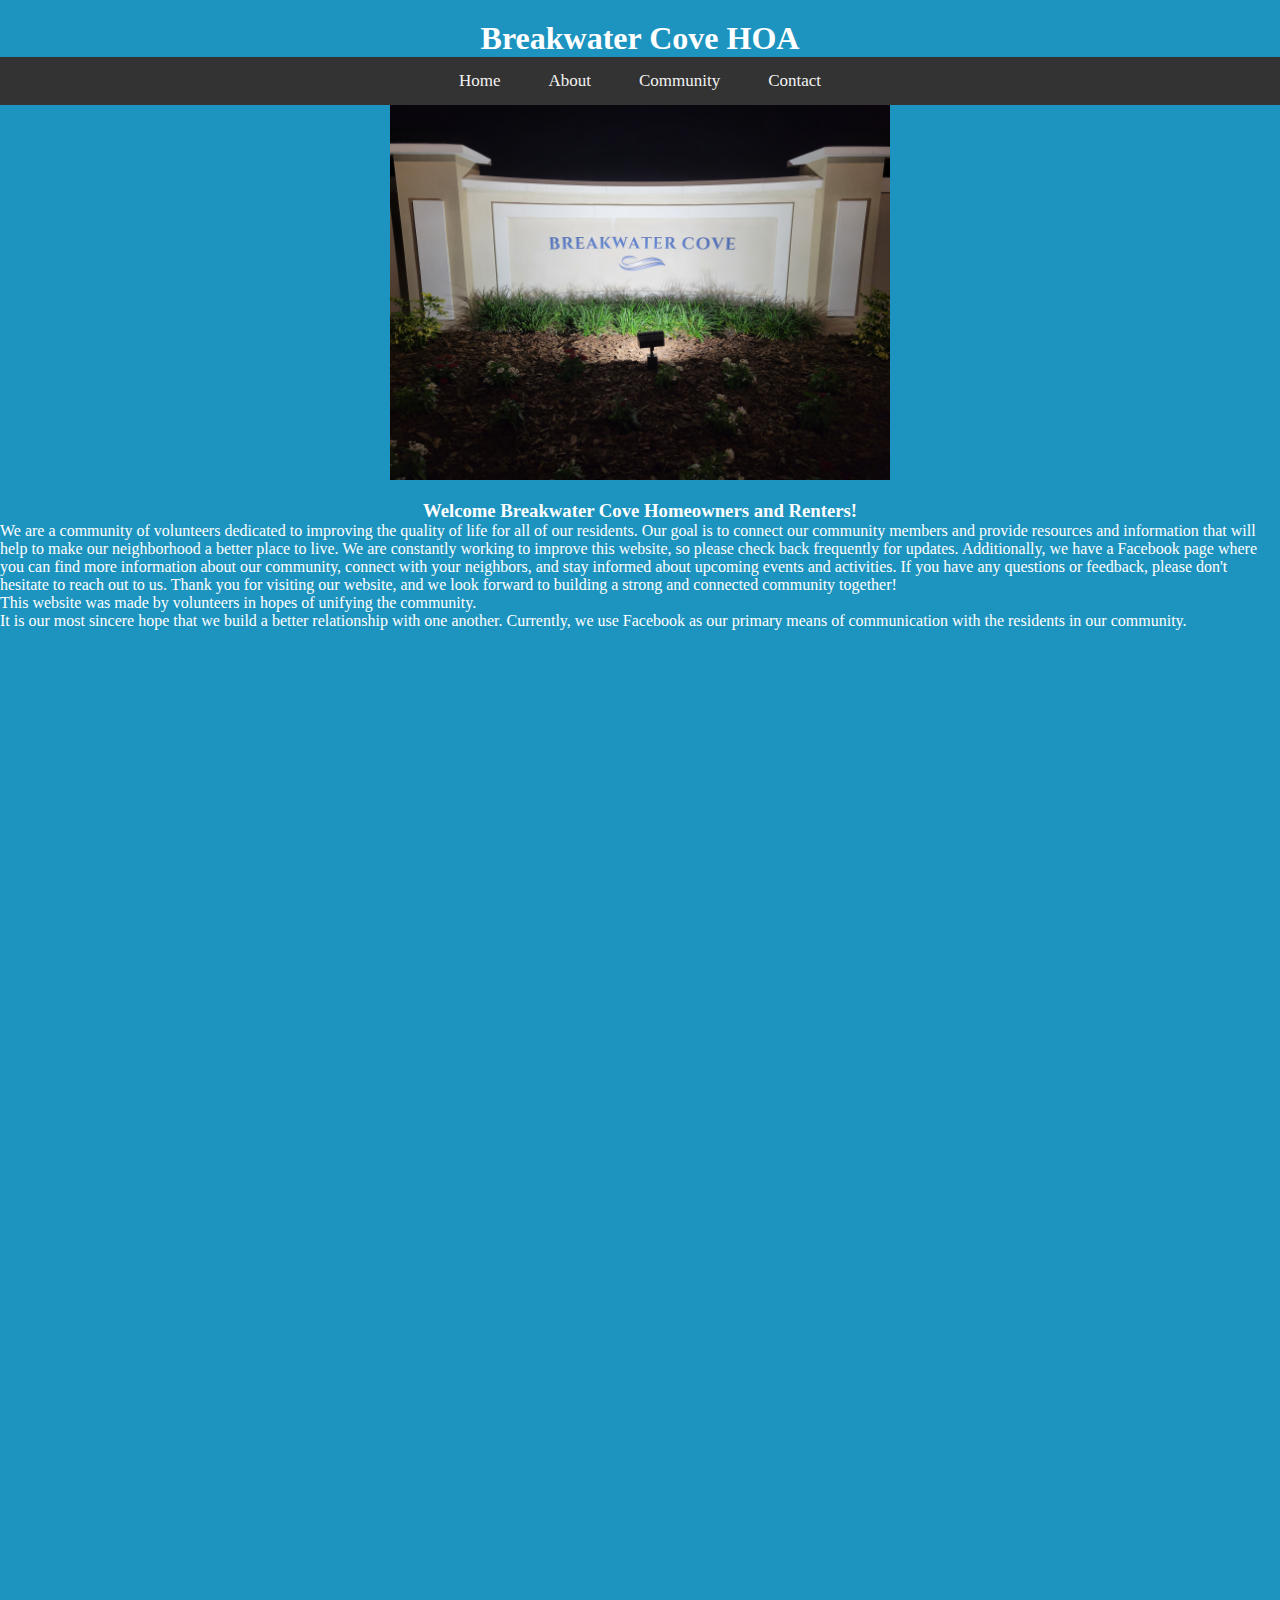
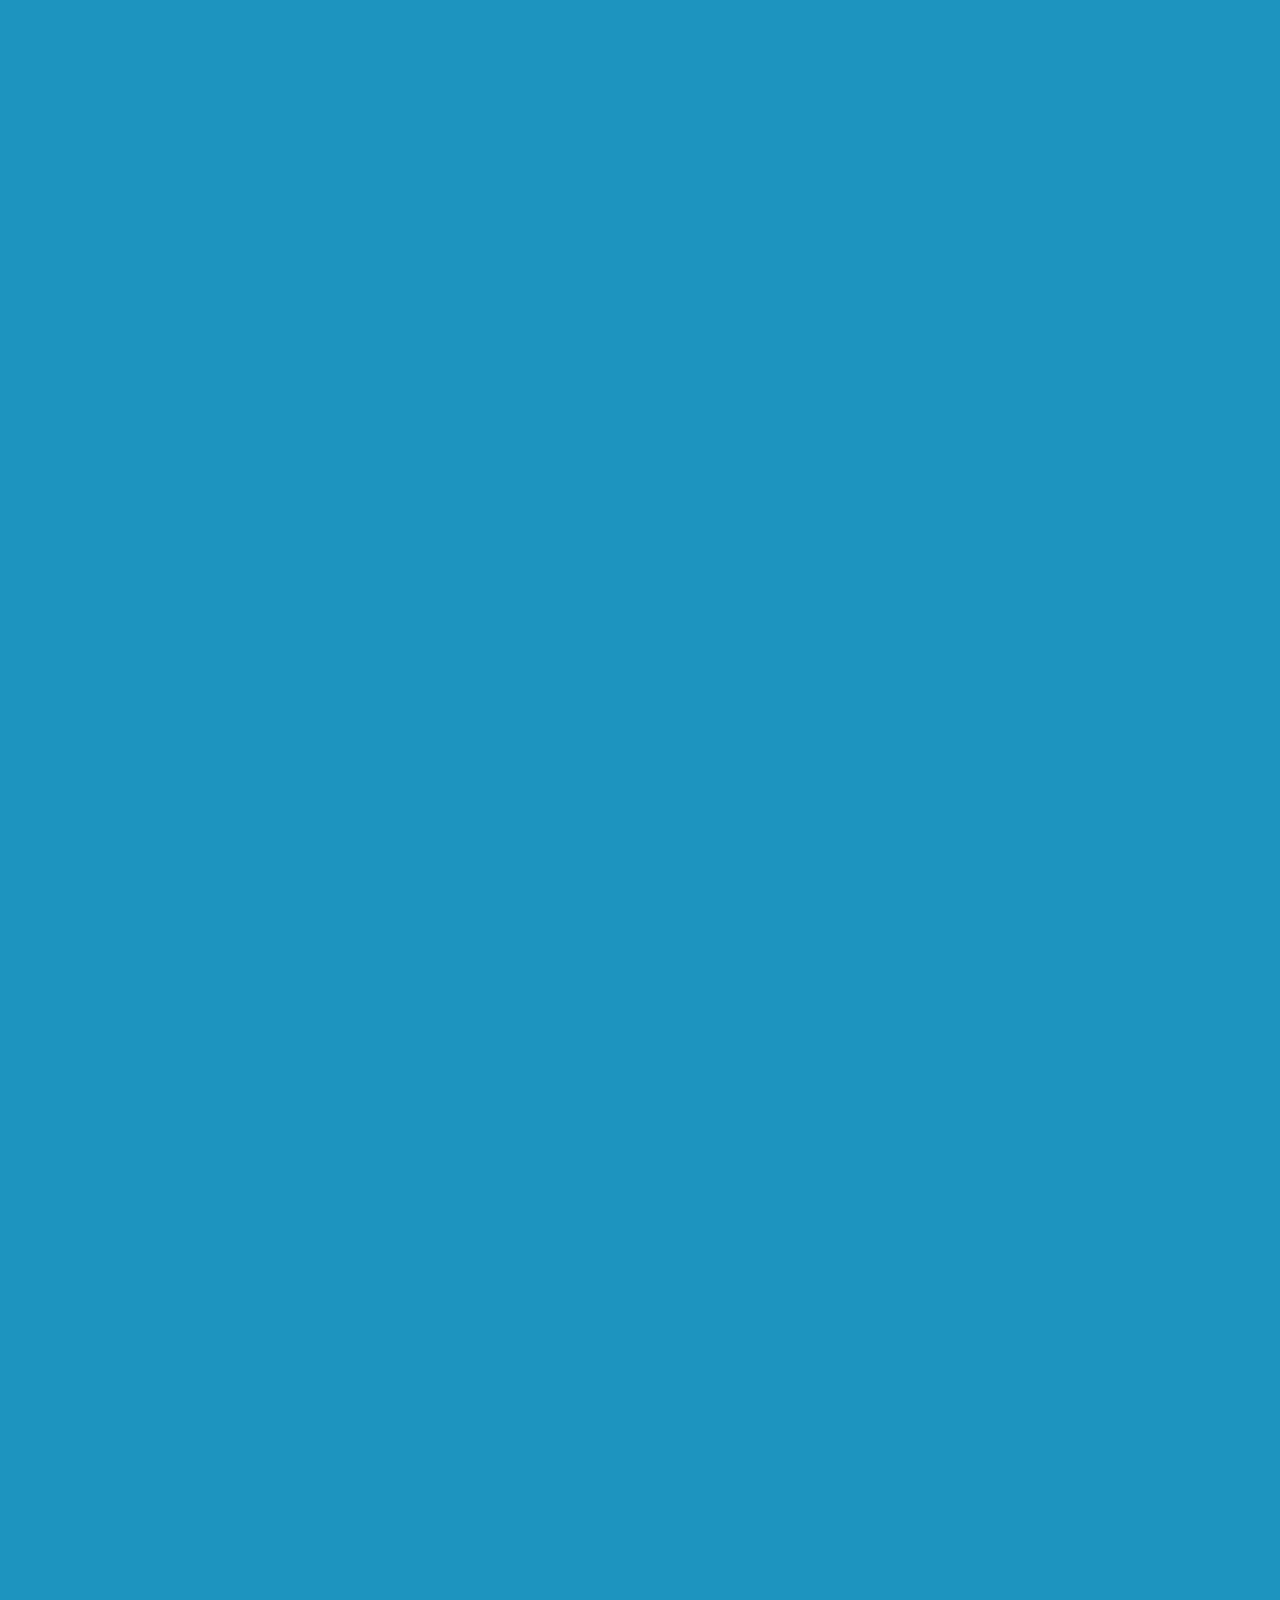
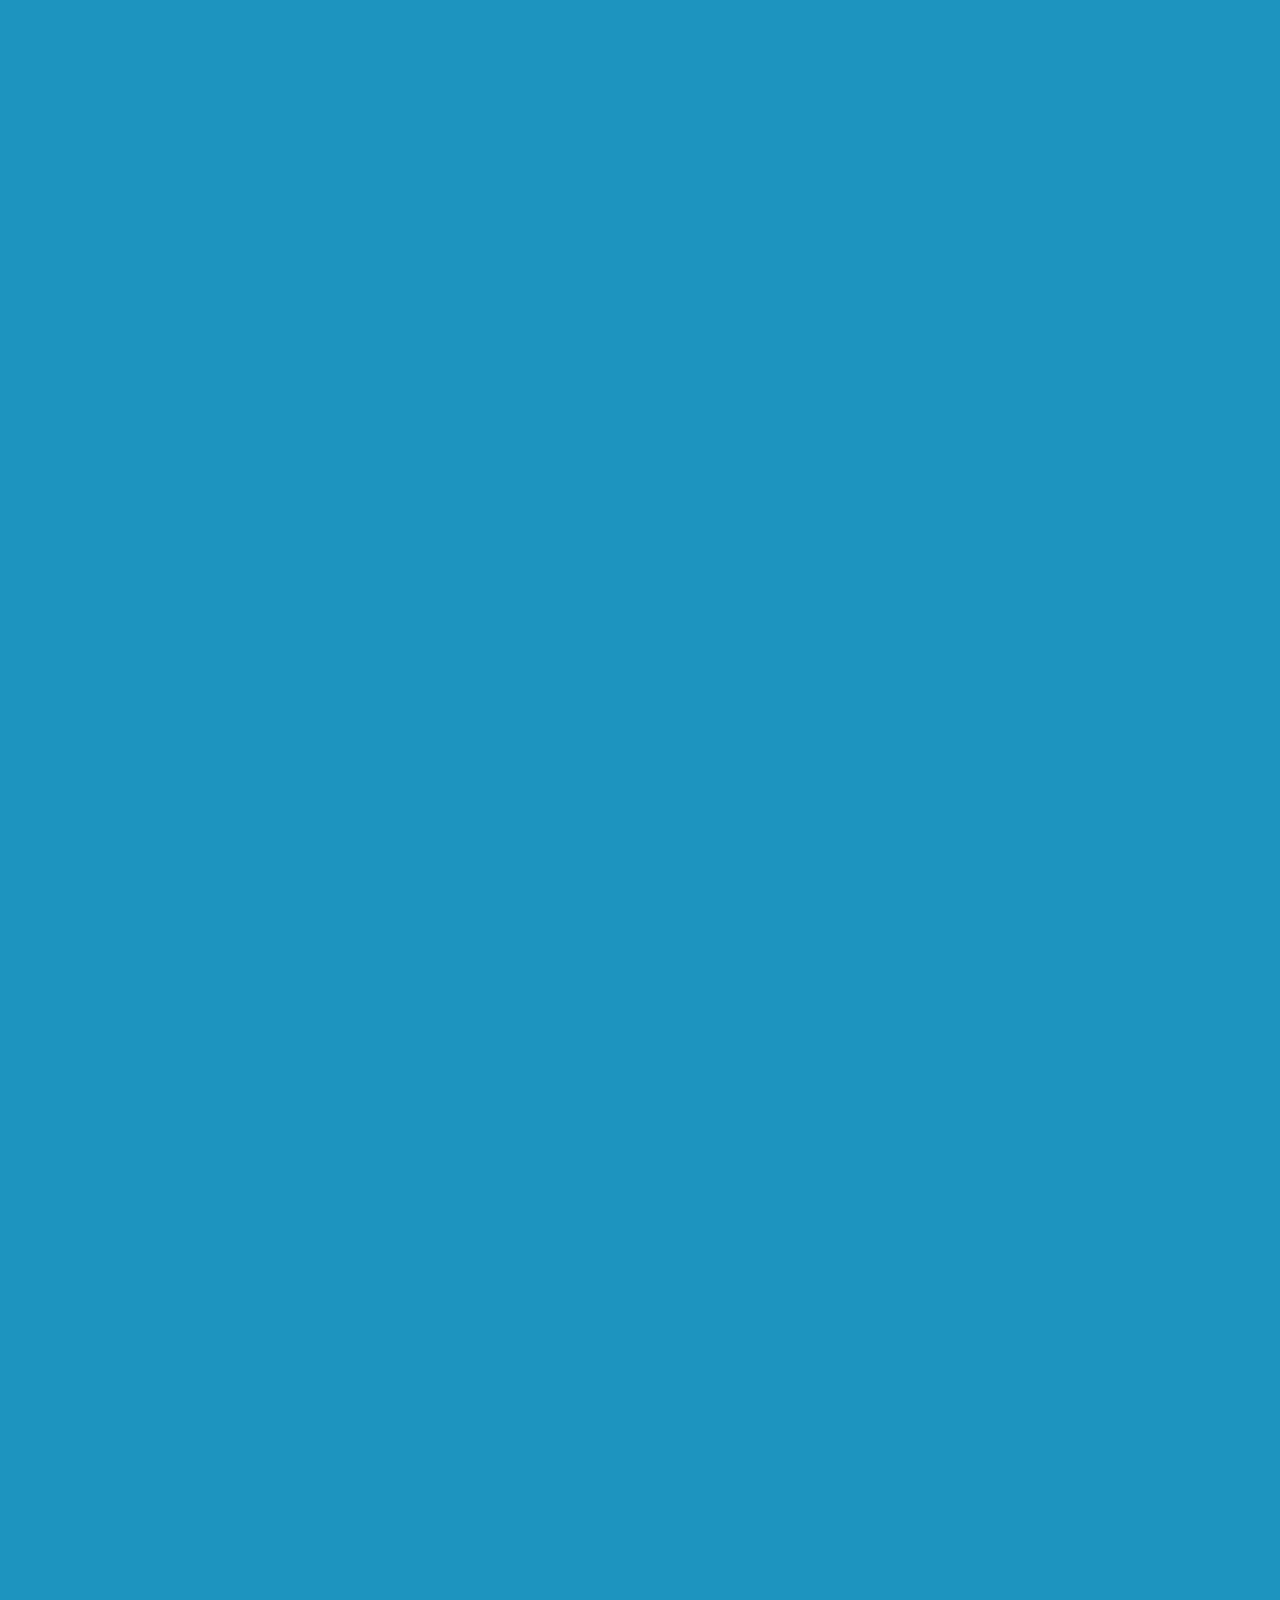
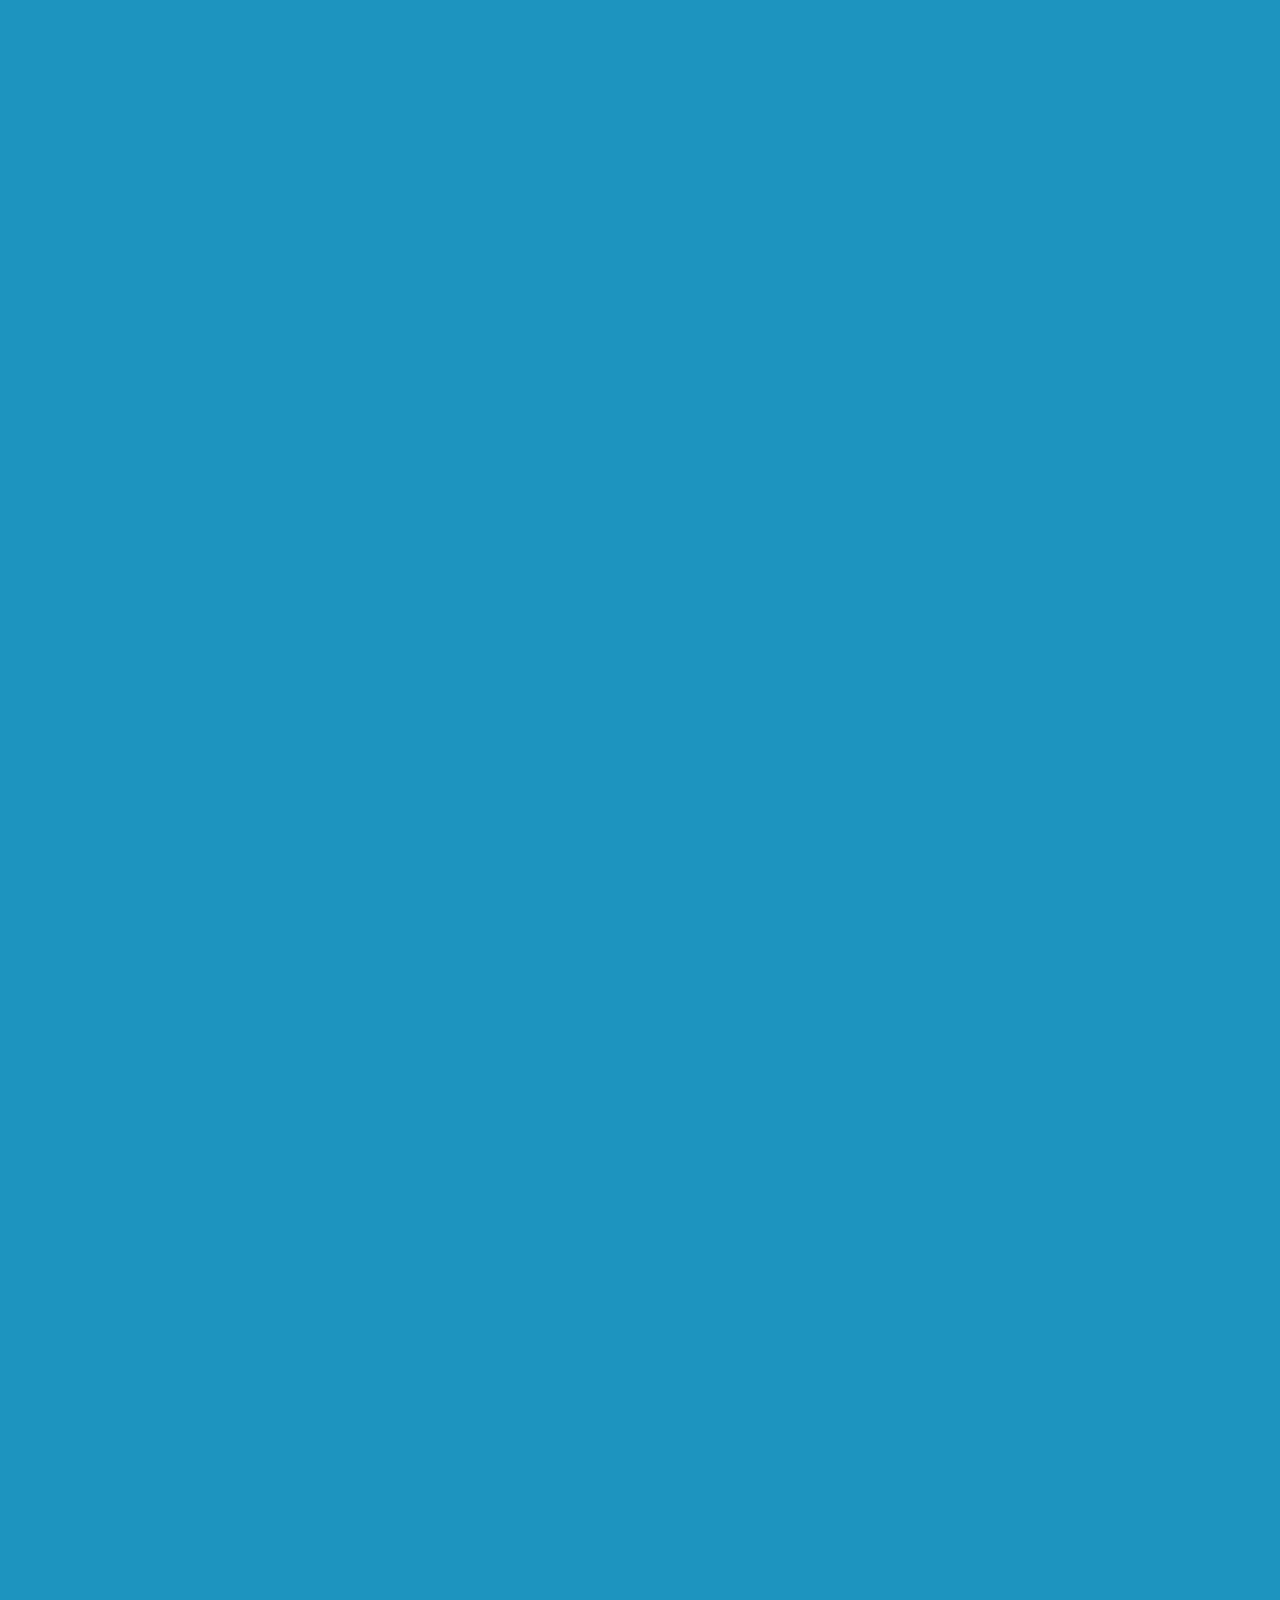
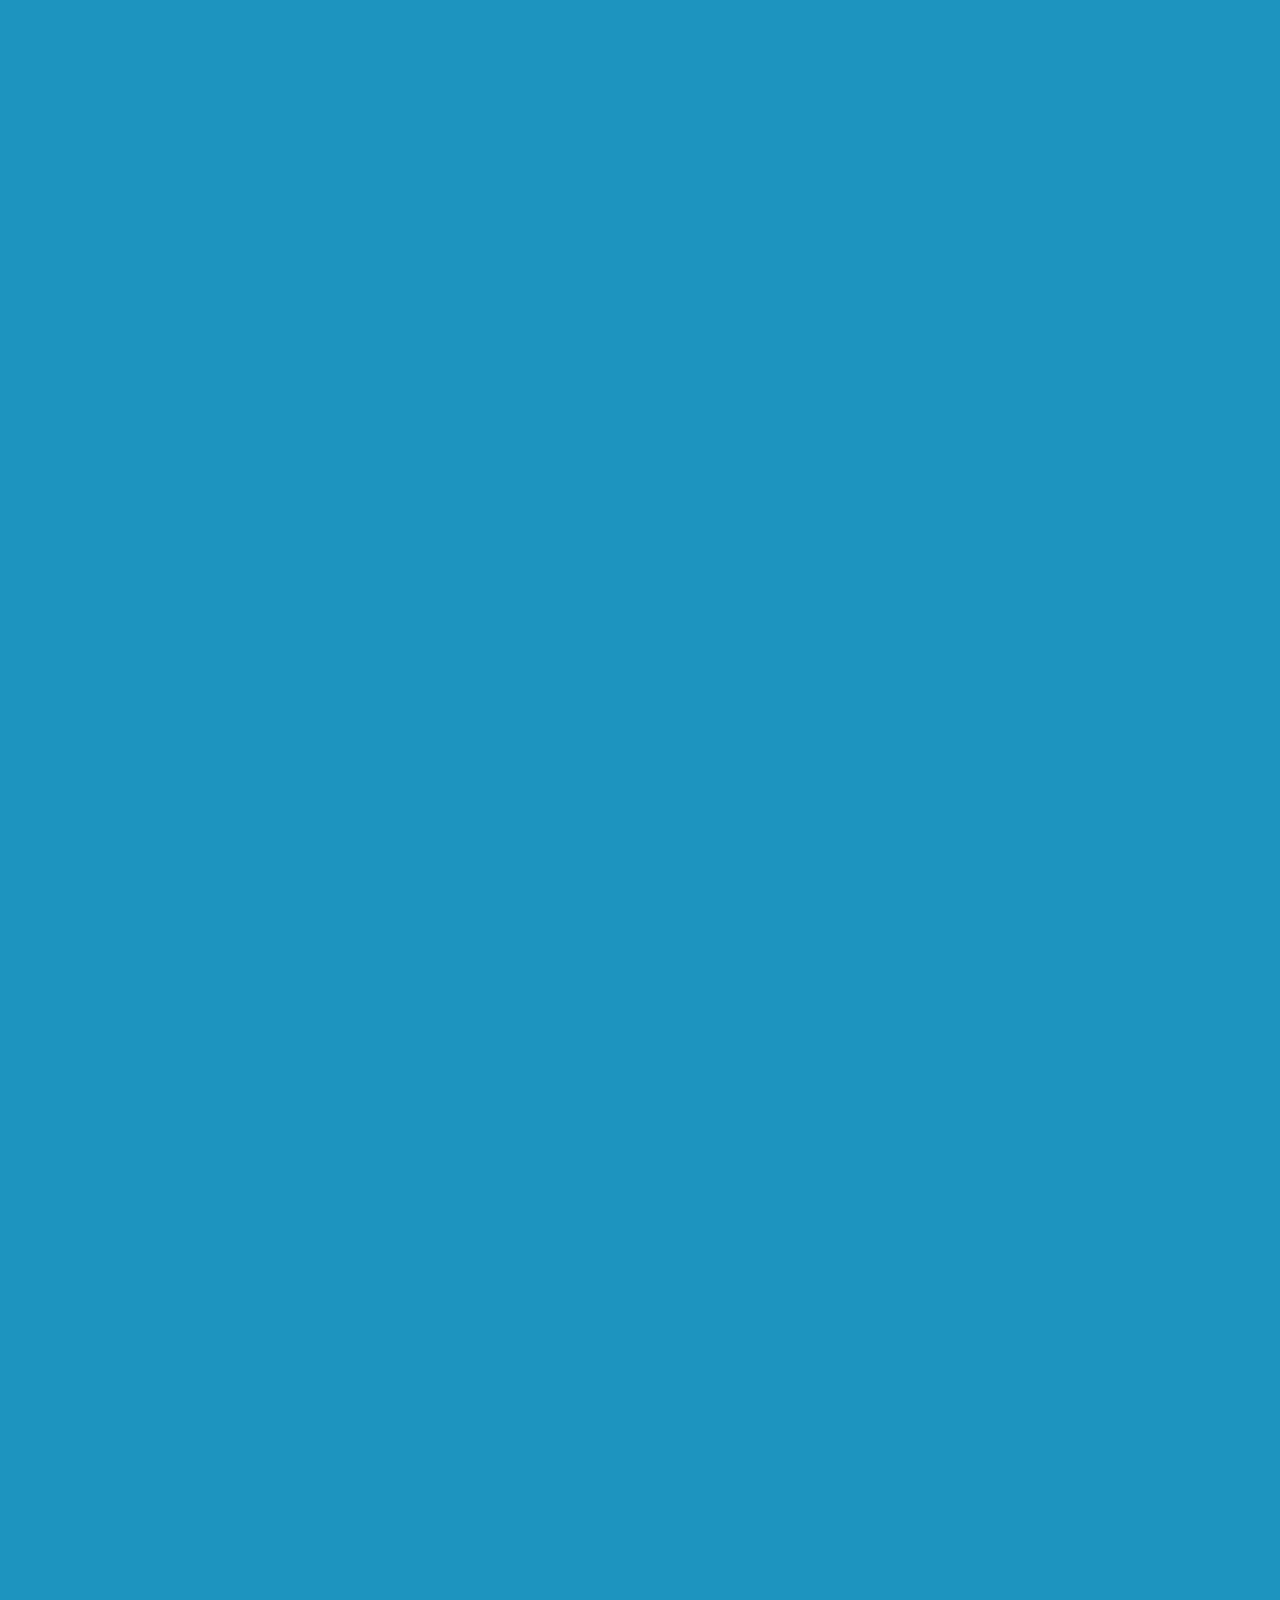
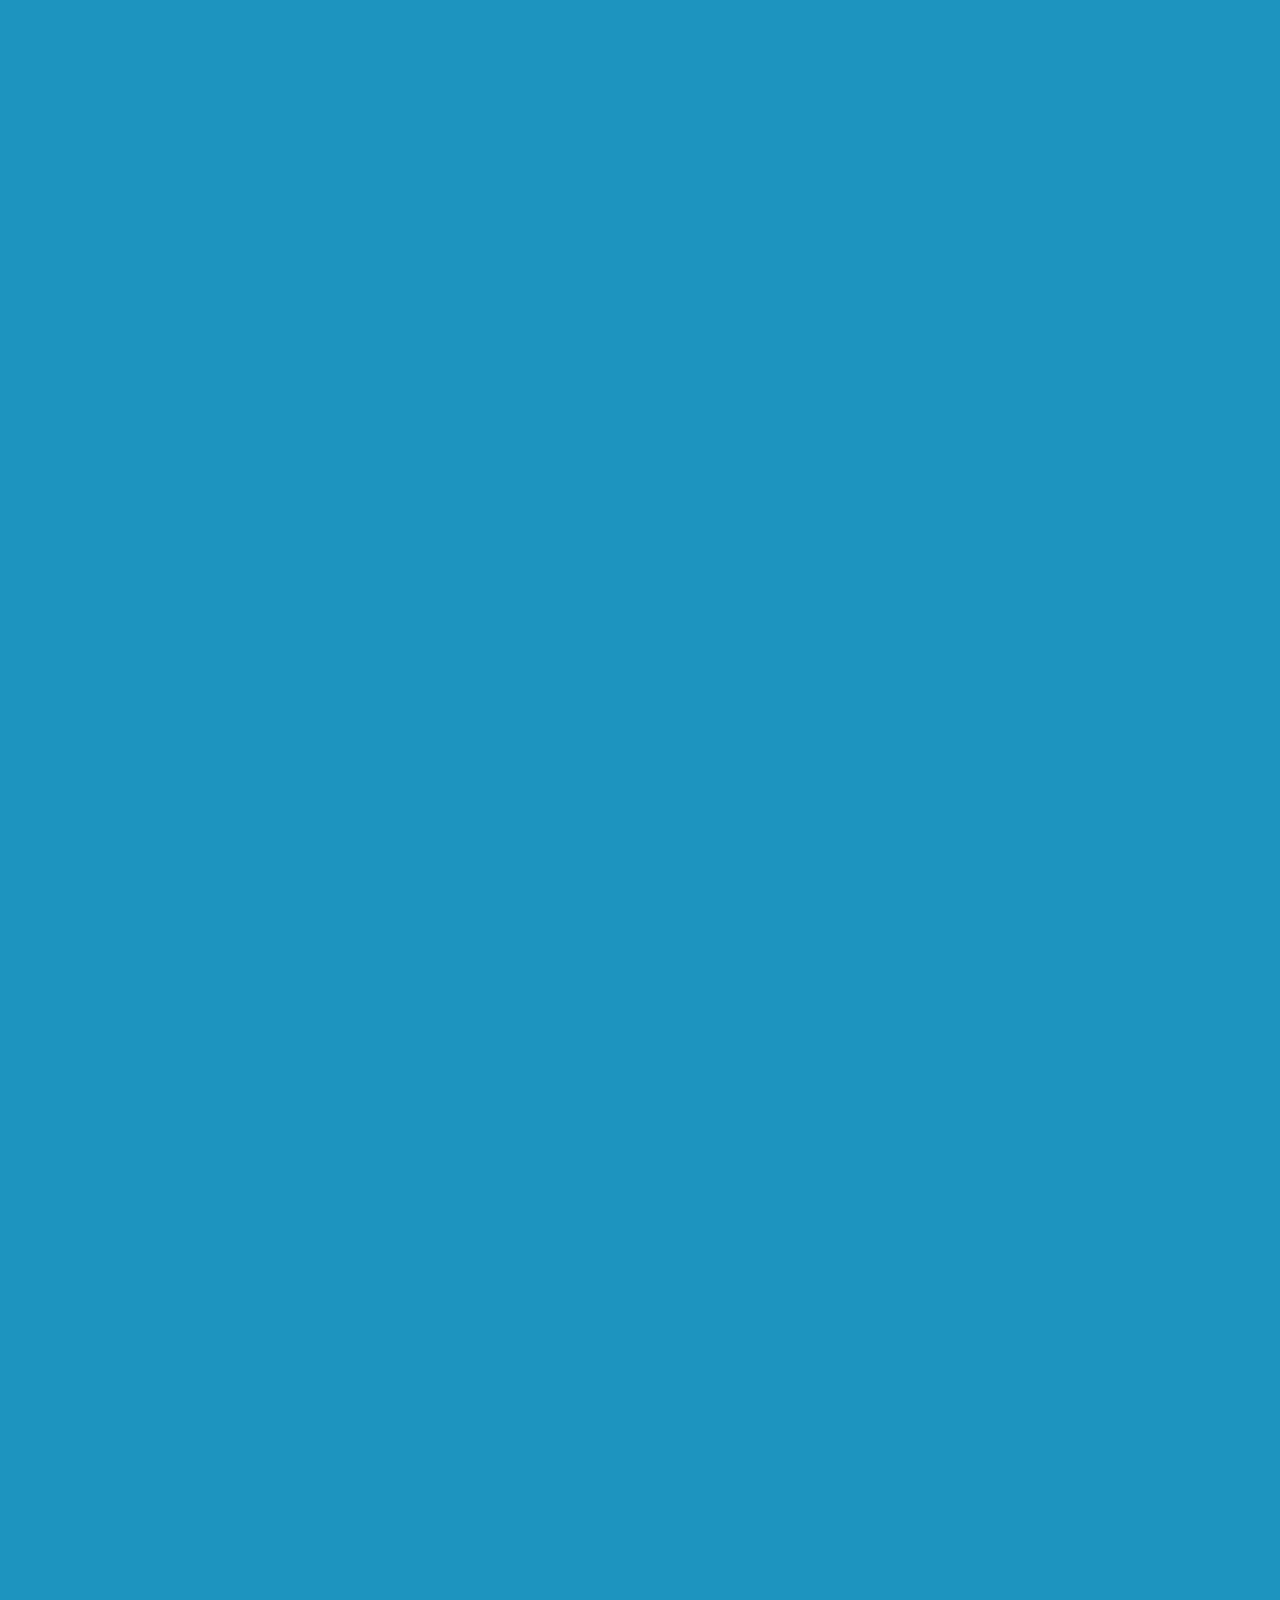
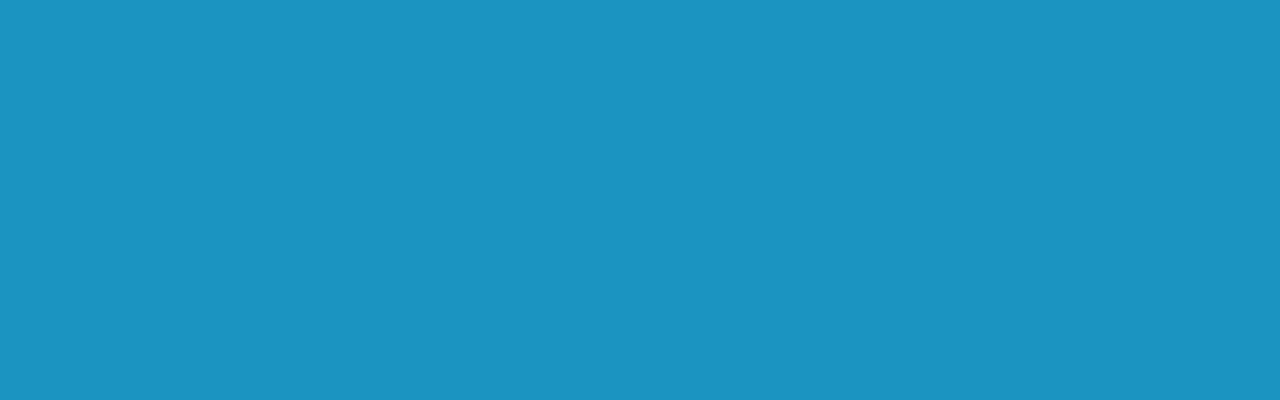
<file: index.html>
<!DOCTYPE html>
<html lang="en">
    <head>
        <meta charset="UTF-8">
        <meta http-equiv="X-UA-Compatible" content="IE=edge">
        <meta name="viewport" content="width=device-width, initial-scale=1.0">
        <title>Breakwater Cove HOA</title>
        <link rel="stylesheet" href="style.css">
    </head>
    <body>
        <h1>Breakwater Cove HOA</h1>
        <break></break>
        <div id="navbar">
            <a href="index.html">Home</a>
            <a href="#about">About</a>
            <a href="#community">Community</a>
            <a href="contact.html">Contact</a>
        </div>
        <div class="container">
            <img src="HOA_Entance.jpg" alt="HOA Entance" width="500" height="275">
        </div>
        <h3>Welcome Breakwater Cove Homeowners and Renters!</h3>
            <p>We are a community of volunteers dedicated to improving the quality of life for all of our residents. Our goal is to connect our community members and provide resources and information that will help to make our neighborhood a better place to live.

                We are constantly working to improve this website, so please check back frequently for updates. Additionally, we have a Facebook page where you can find more information about our community, connect with your neighbors, and stay informed about upcoming events and activities. If you have any questions or feedback, please don't hesitate to reach out to us. Thank you for visiting our website, and we look forward to building a strong and connected community together!</p>
            <p>This website was made by volunteers in hopes of unifying the community.</p>

            <p> It is our most sincere hope that we build a better relationship with one another. Currently, we use Facebook as our primary
                means of communication with the residents in our community.
            </p>
    </body>
</html>
</file>
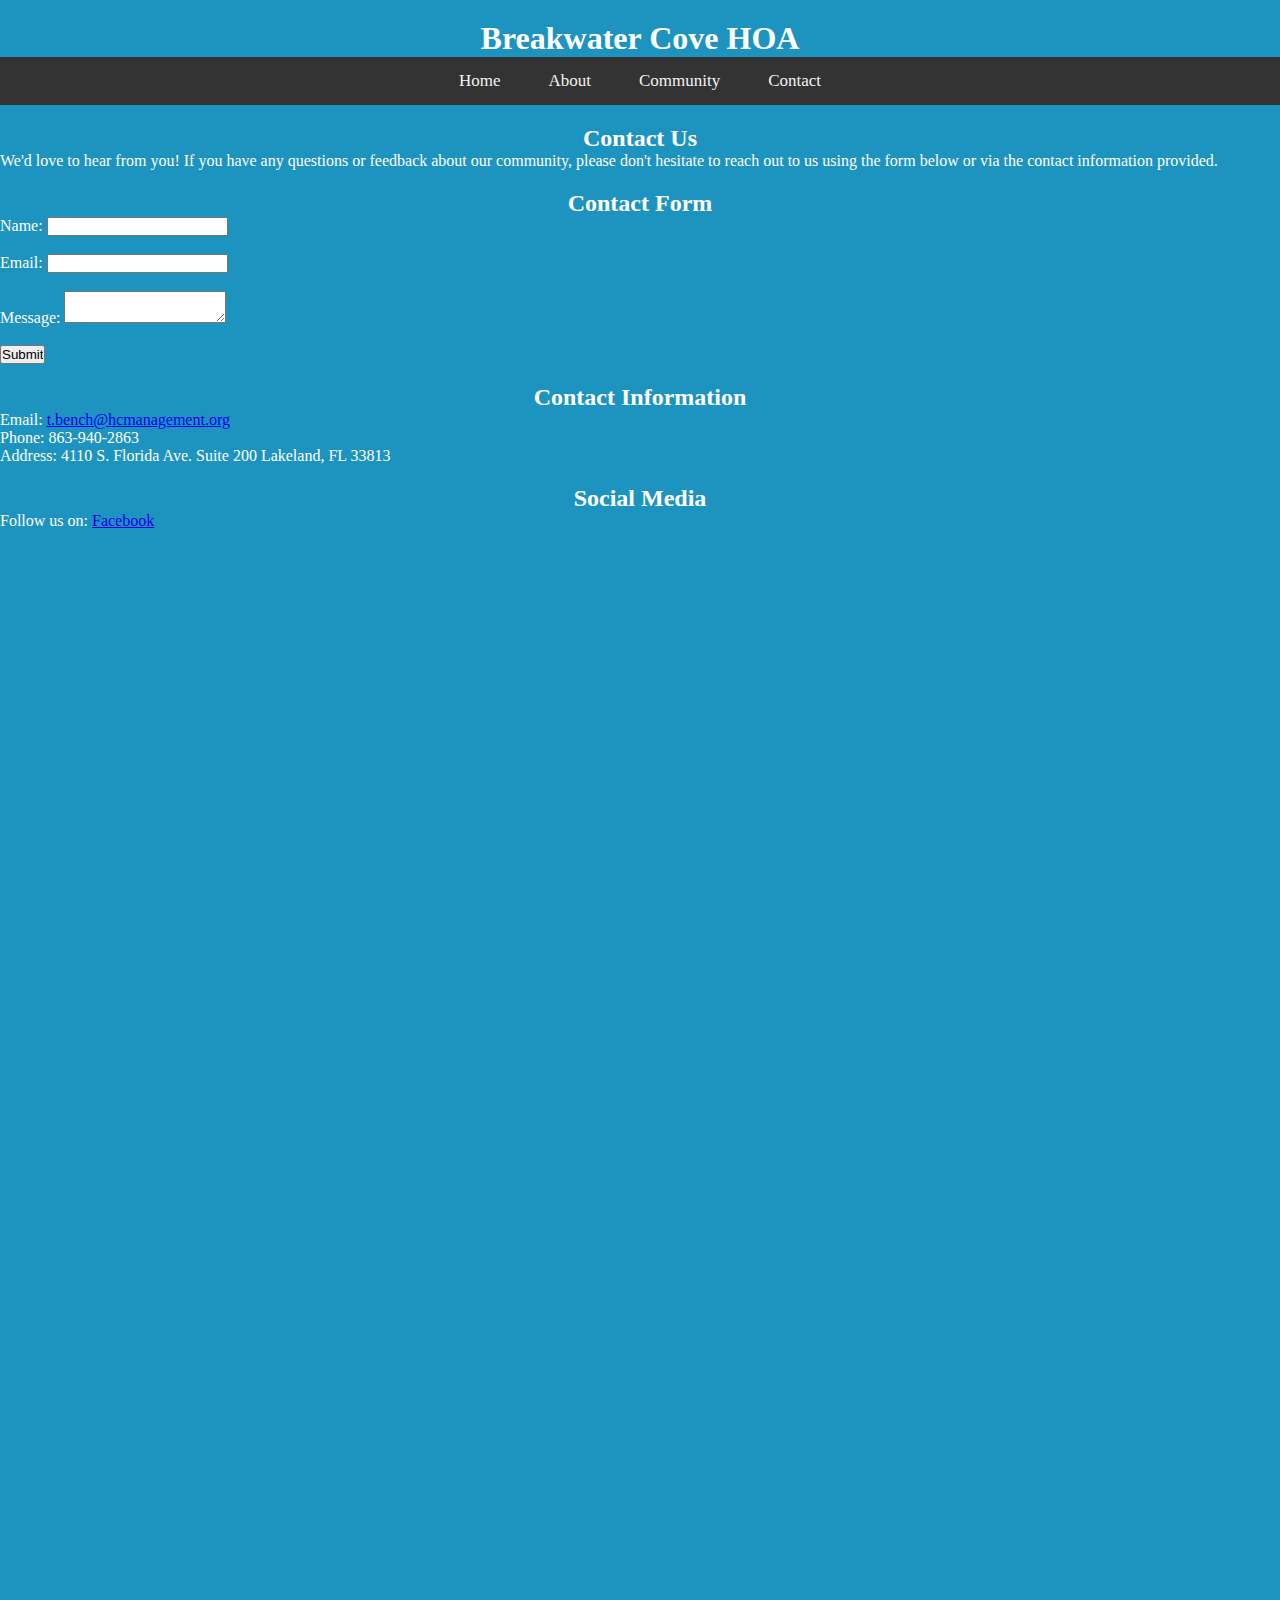
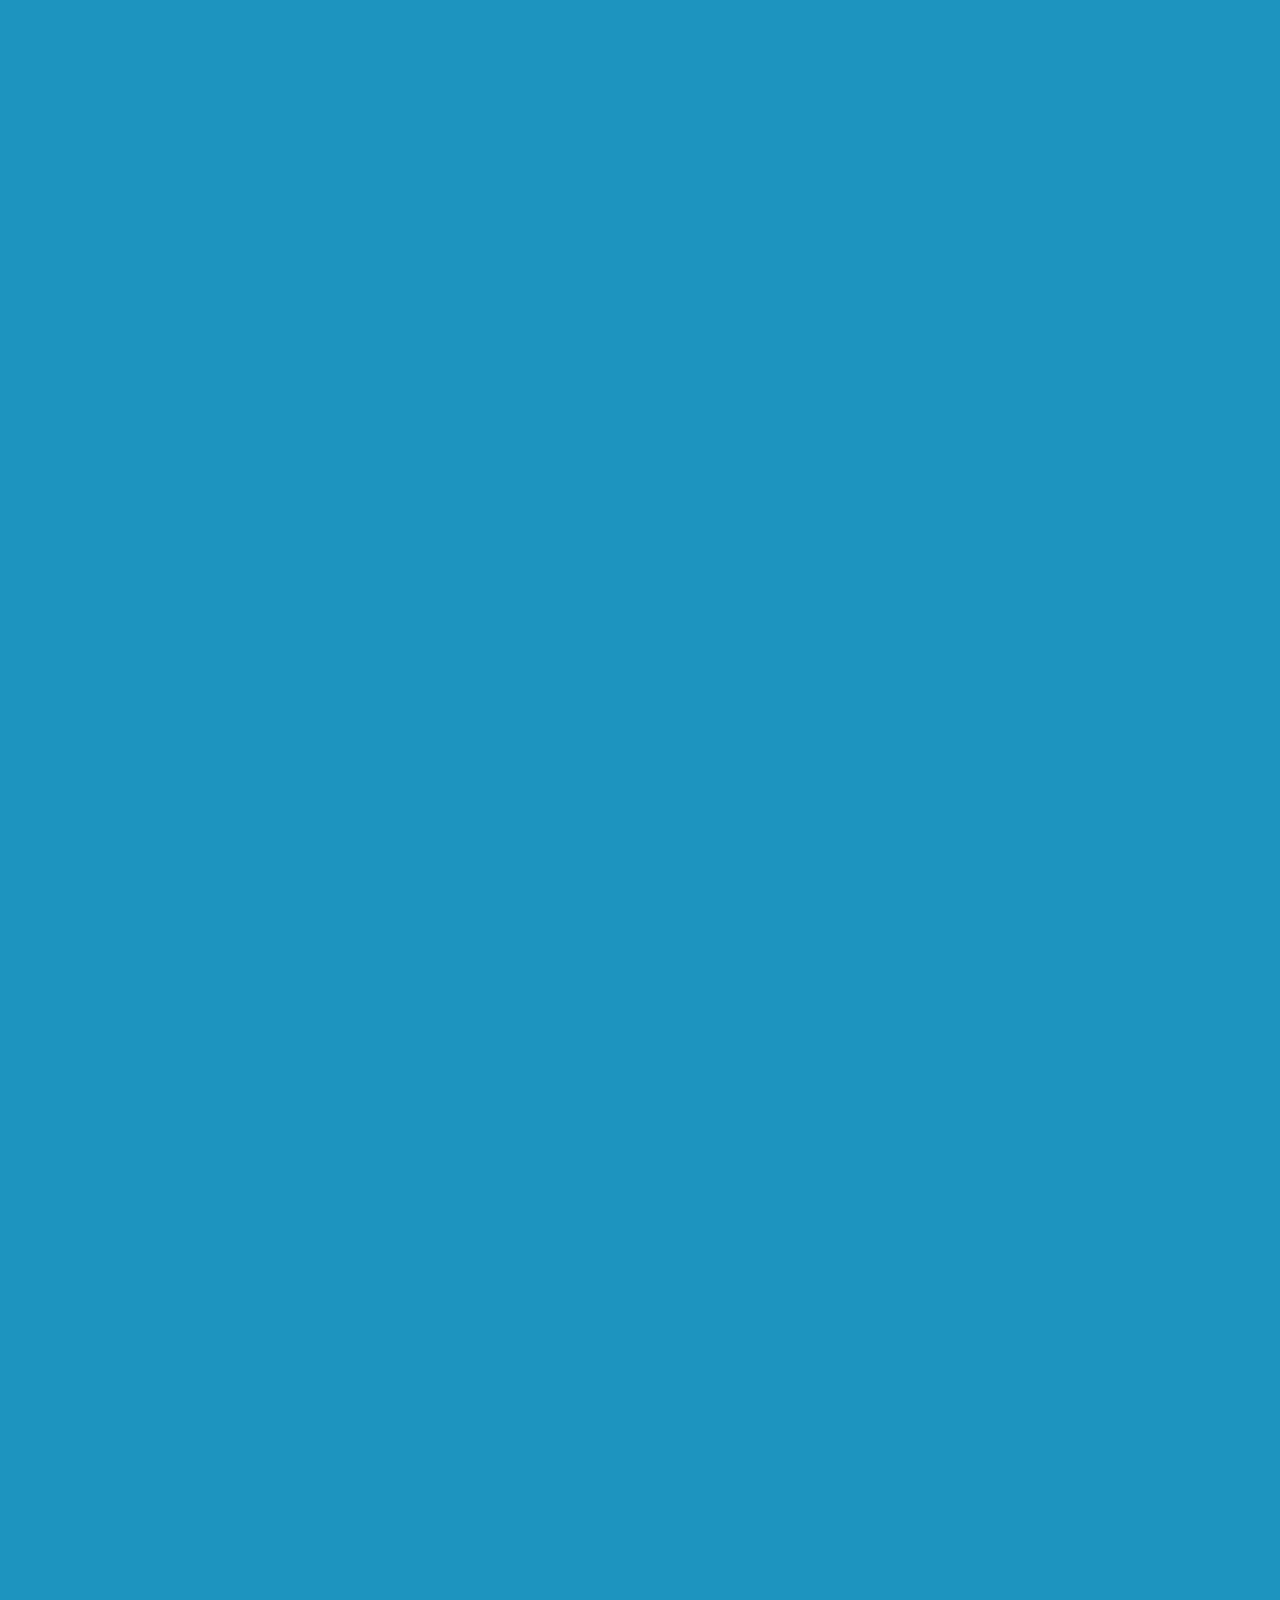
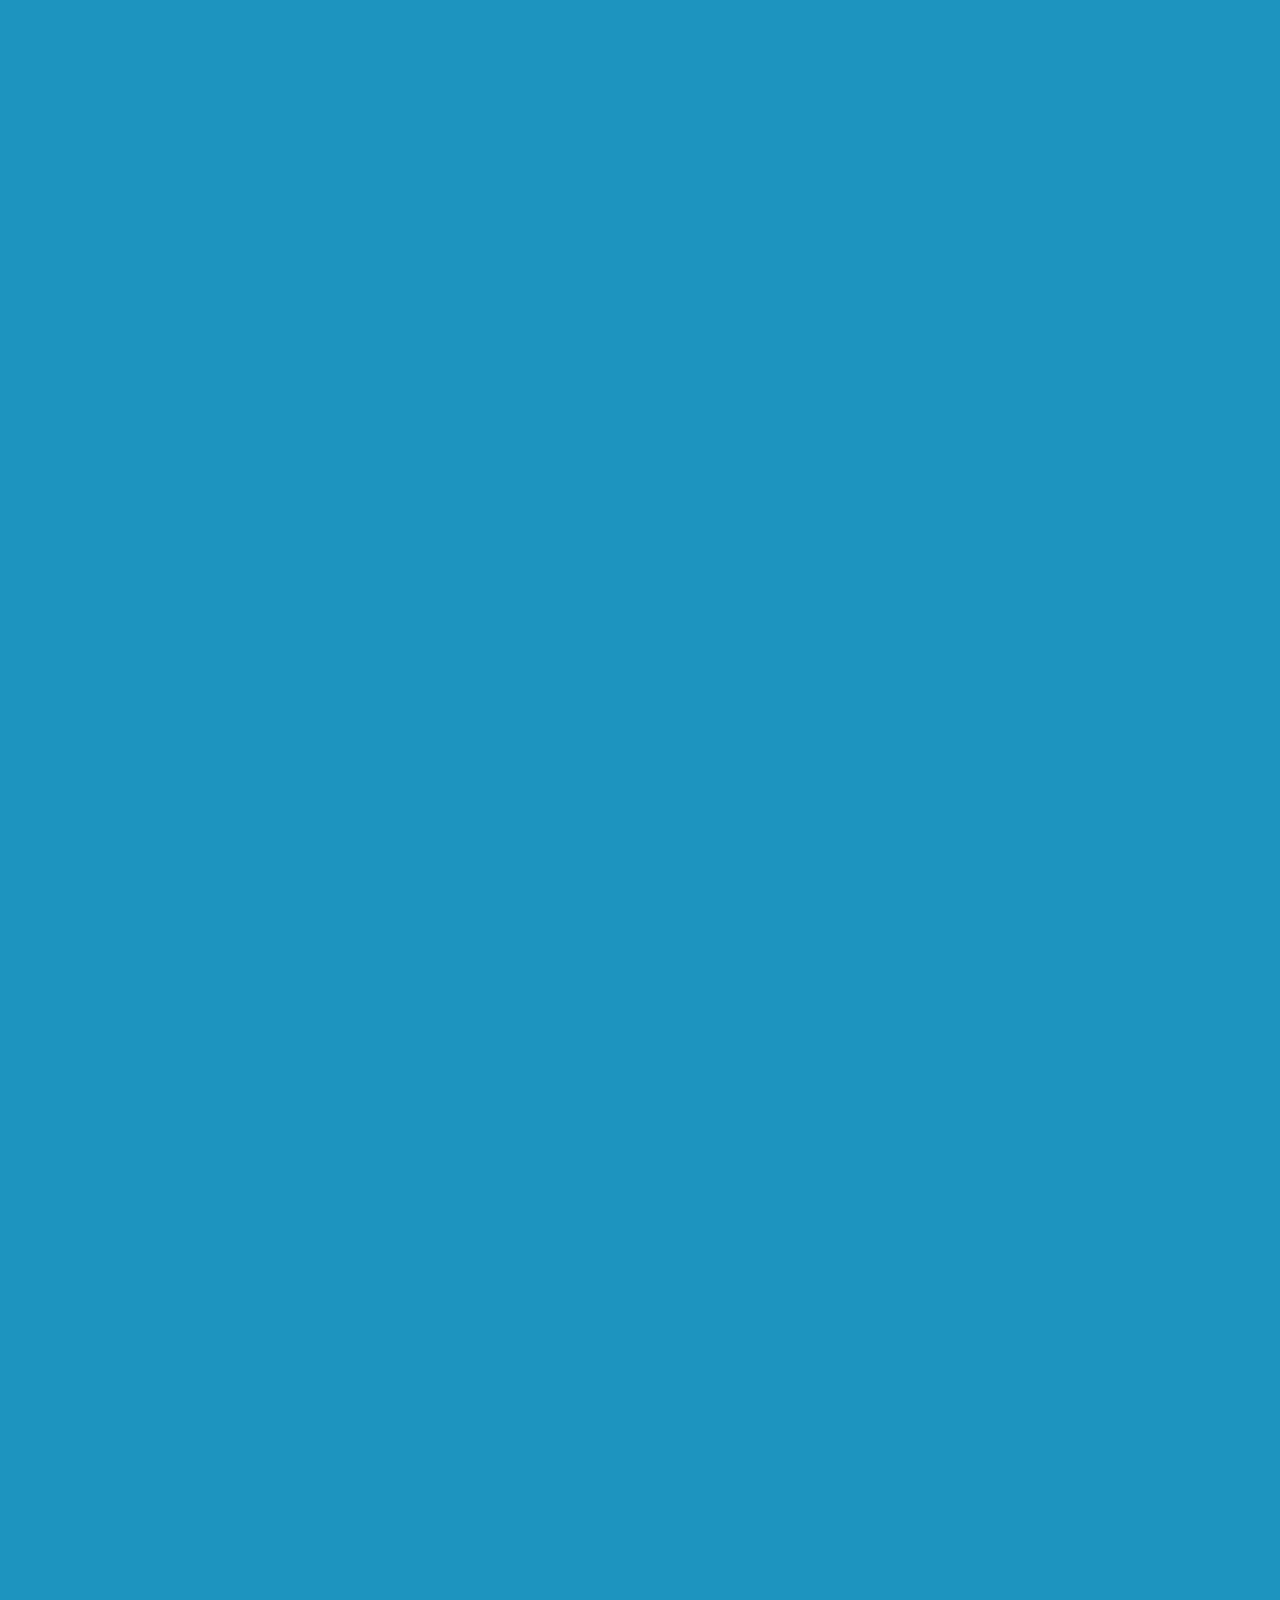
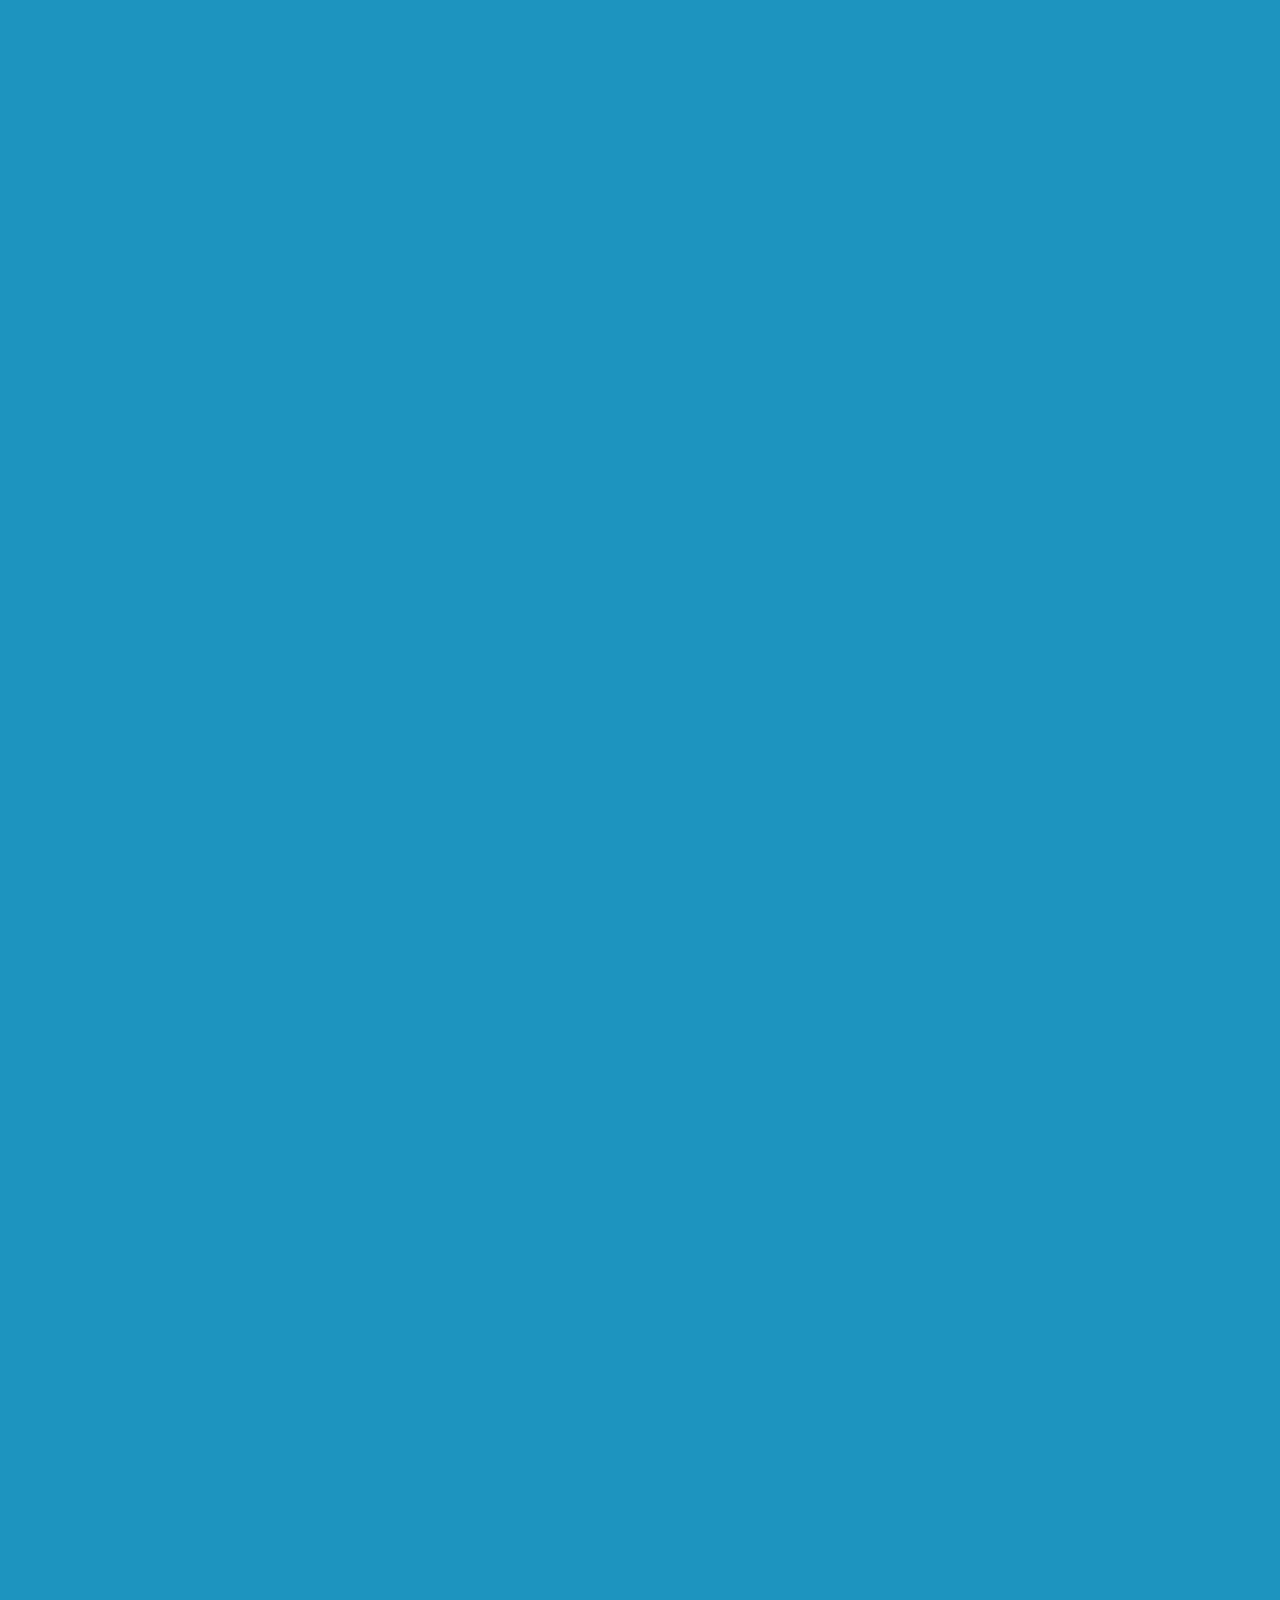
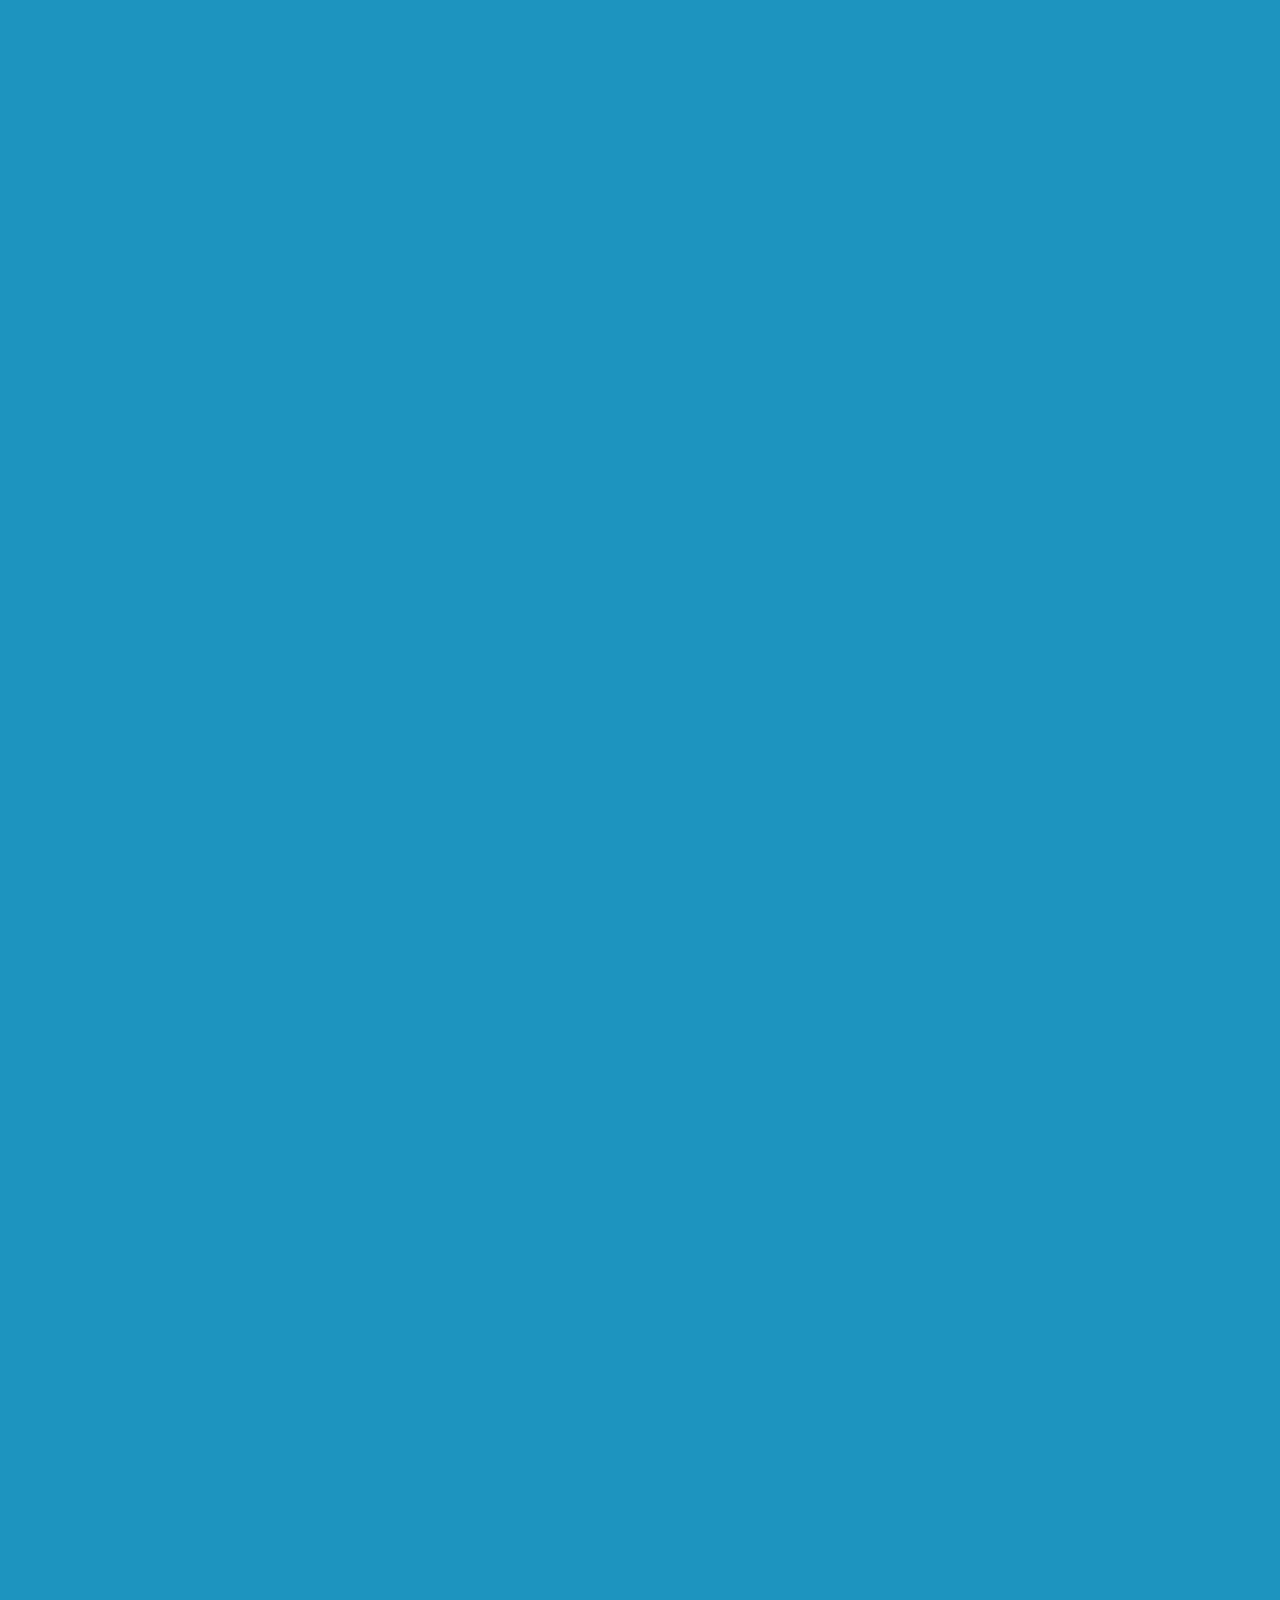
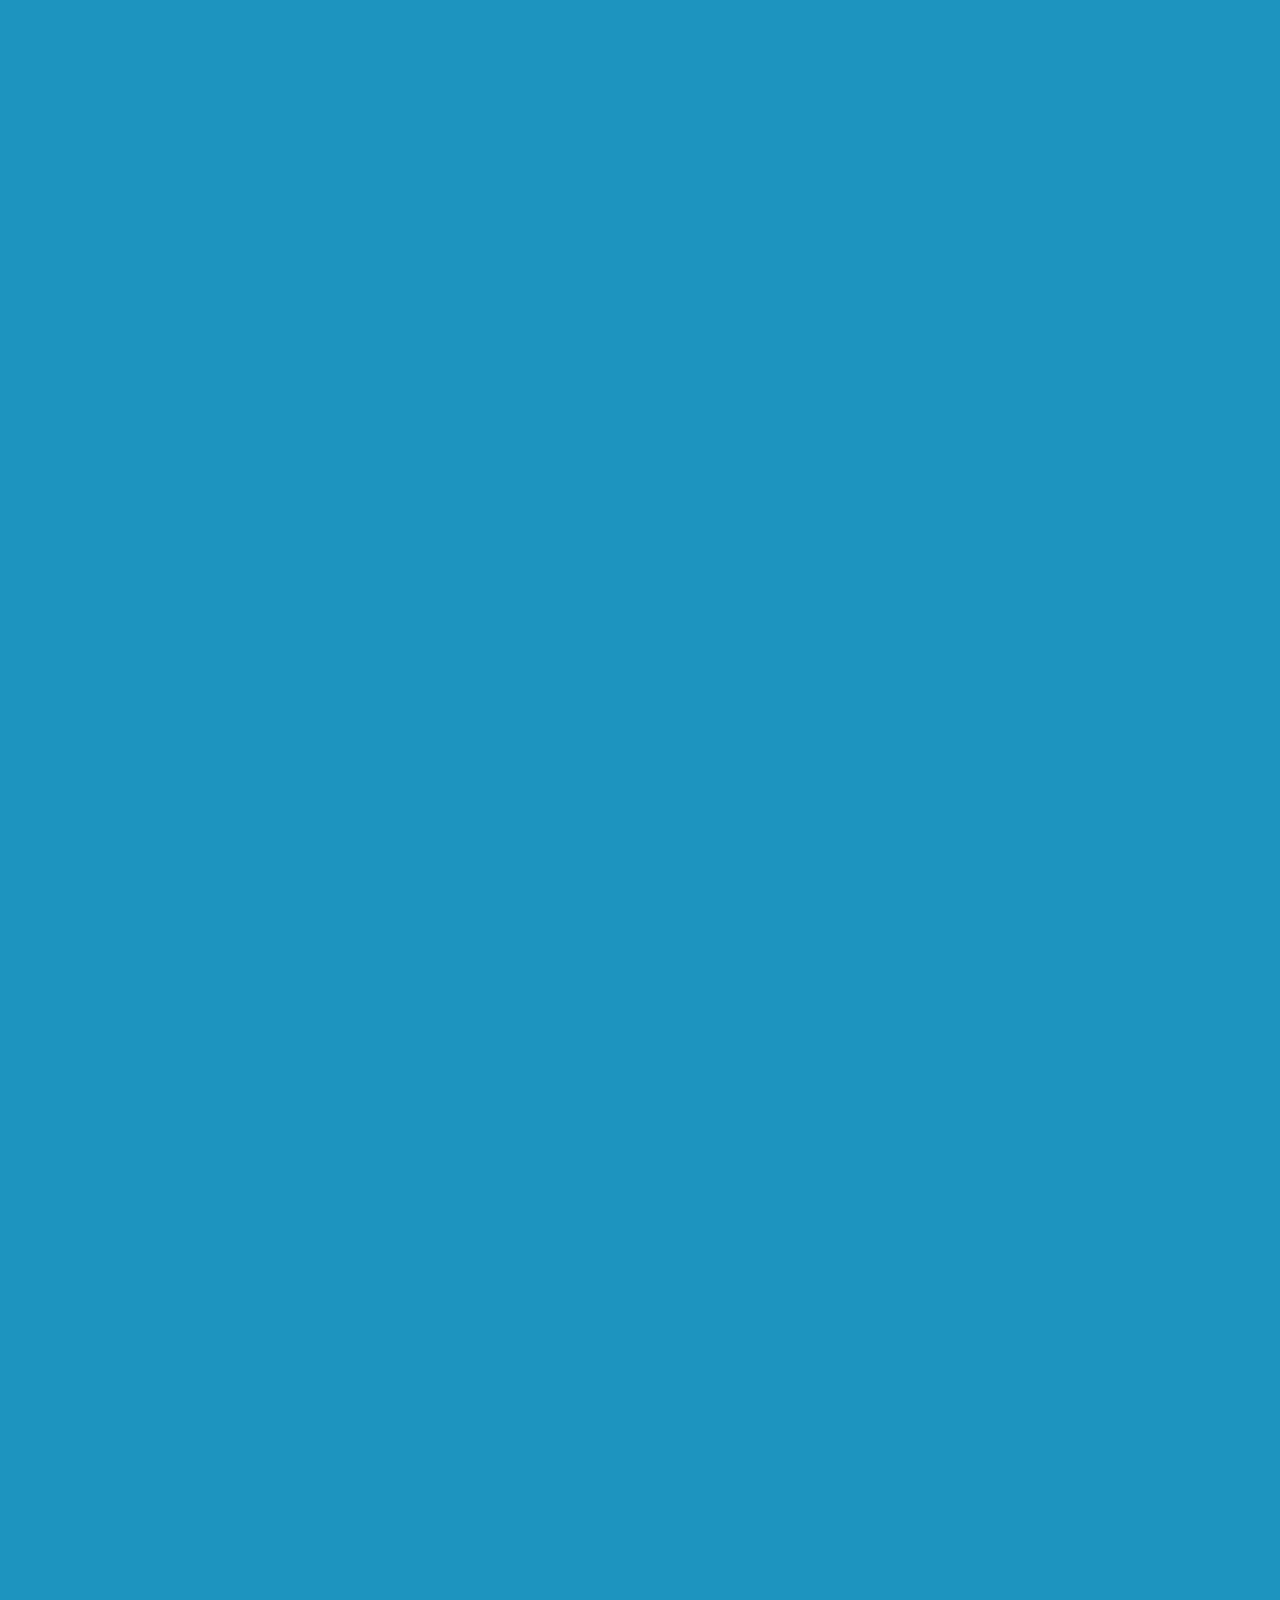
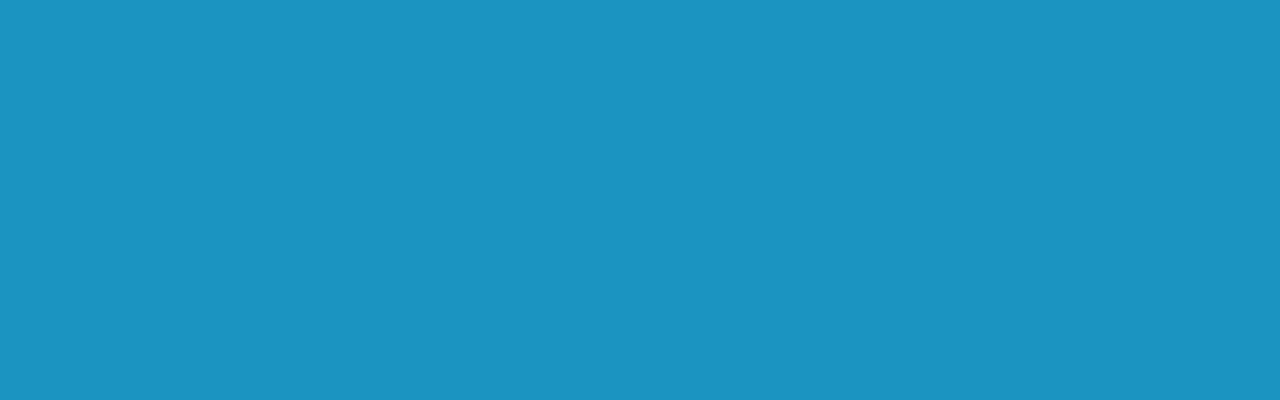
<file: contact.html>
<!DOCTYPE html>
<html lang="en">
    <head>
        <meta charset="UTF-8">
        <meta http-equiv="X-UA-Compatible" content="IE=edge">
        <meta name="viewport" content="width=device-width, initial-scale=1.0">
        <title>Contact Us</title>
        <link rel="stylesheet" href="style.css">
    </head>
    <body>
        <h1>Breakwater Cove HOA</h1>
        <break></break>
        <div id="navbar">
            <a href="index.html">Home</a>
            <a href="#about">About</a>
            <a href="#community">Community</a>
            <a href="contact.html">Contact</a>
        </div>
        <h2>Contact Us</h2>
            <p>We'd love to hear from you! If you have any questions or feedback about our community, please don't hesitate to reach out to us using the form below or via the contact information provided.</p>

            <h2>Contact Form</h2>
            <form>
            <label for="name">Name:</label>
            <input type="text" id="name" name="name"><br><br>
            <label for="email">Email:</label>
            <input type="email" id="email" name="email"><br><br>
            <label for="message">Message:</label>
            <textarea id="message" name="message"></textarea><br><br>
            <input type="submit" value="Submit">
            </form>

            <h2>Contact Information</h2>
            <p>
            Email: <a href="mailto:t.bench@hcmanagement.org">t.bench@hcmanagement.org</a><br>
            Phone: 863-940-2863<br>
            Address: 4110 S. Florida Ave.
                    Suite 200
                    Lakeland, FL 33813
            </p>

            <h2>Social Media</h2>
            <p>
            Follow us on: <a href="https://www.facebook.com/groups/690554922407689">Facebook</a>
            </p>

        
    </body>
</html>
</file>
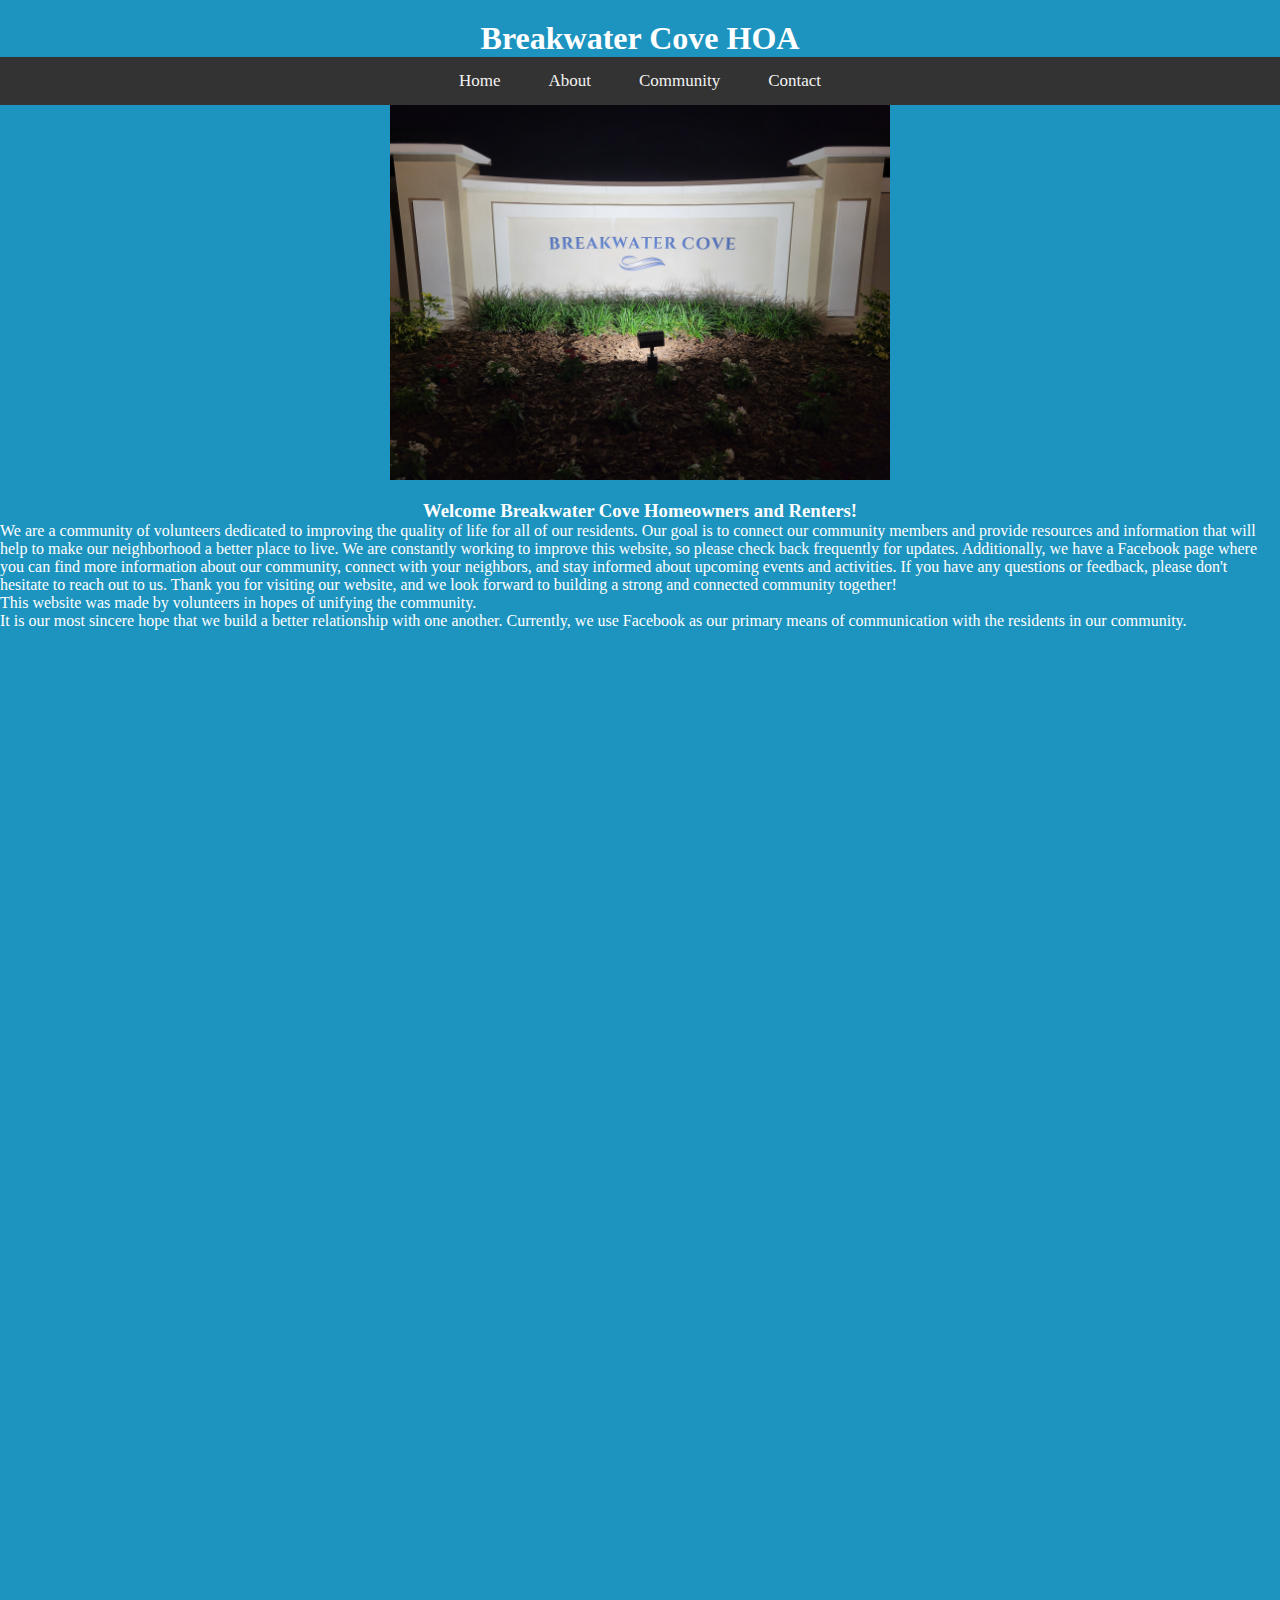
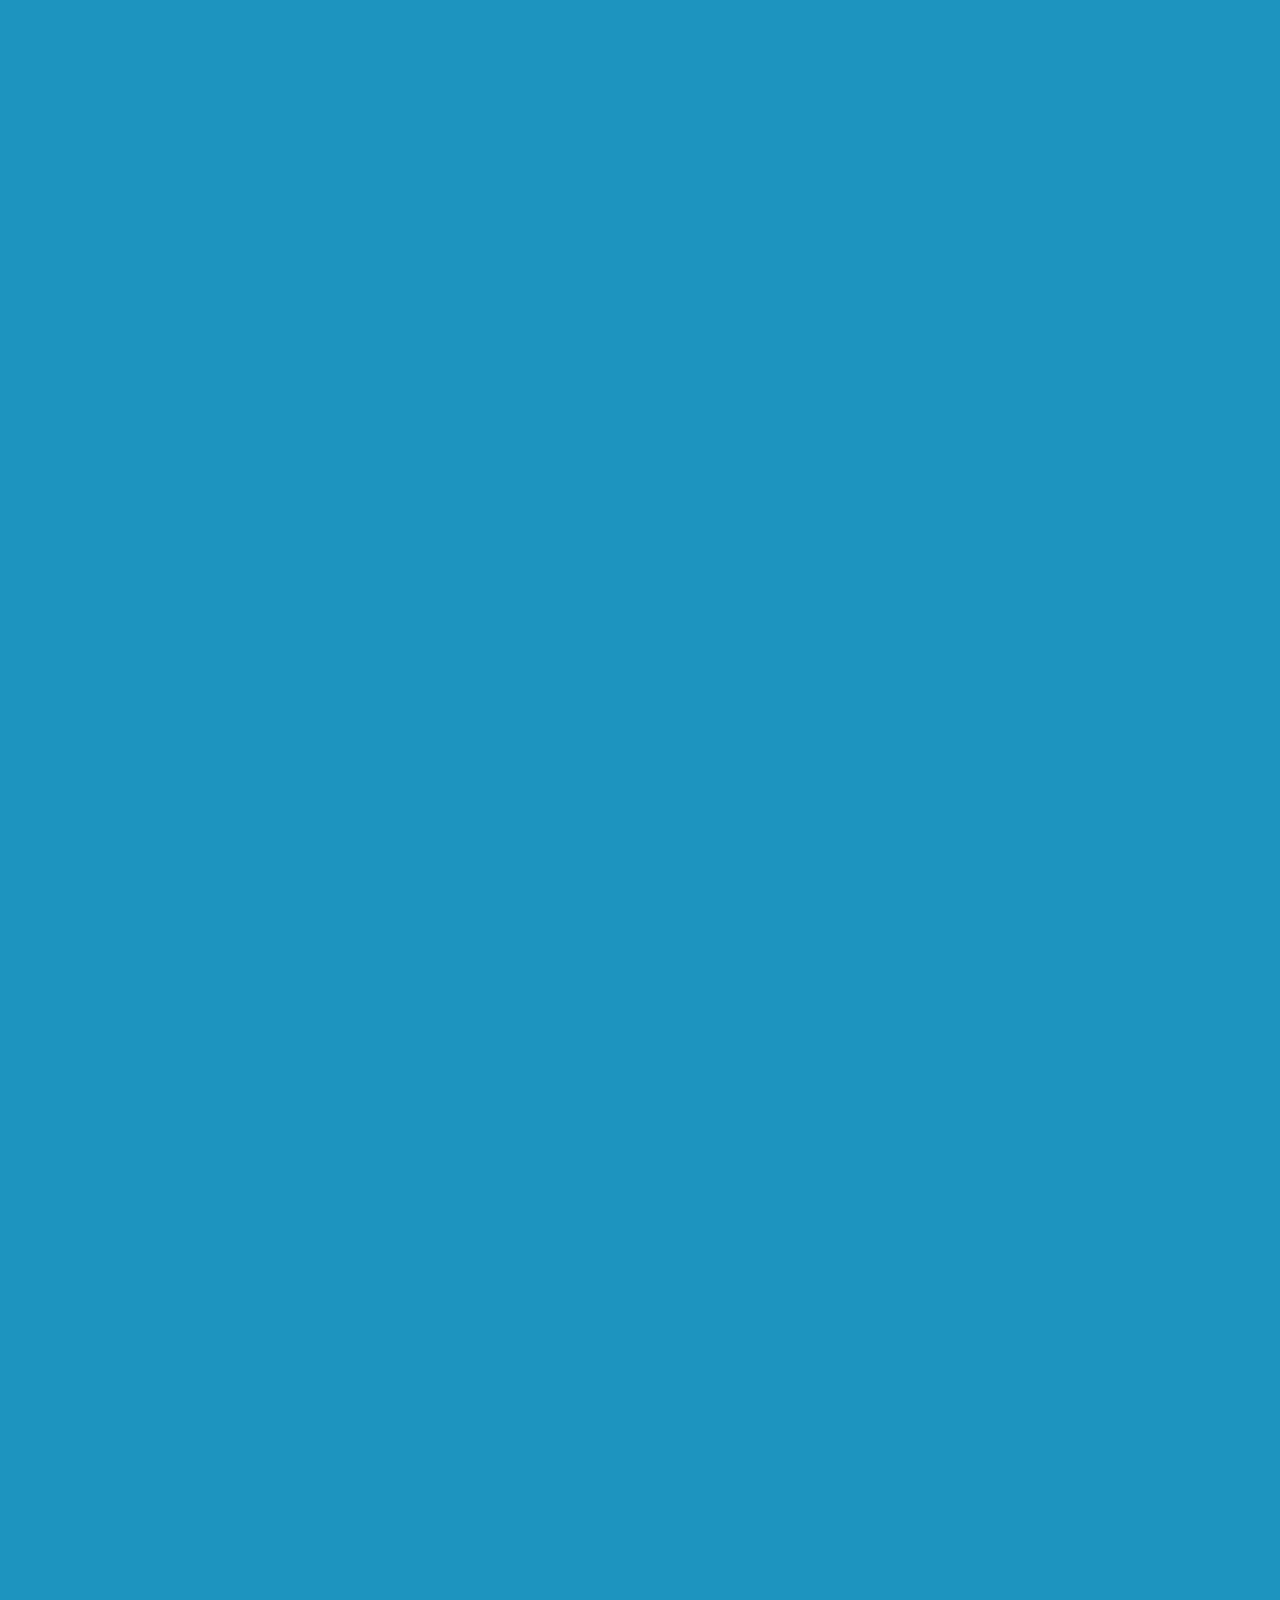
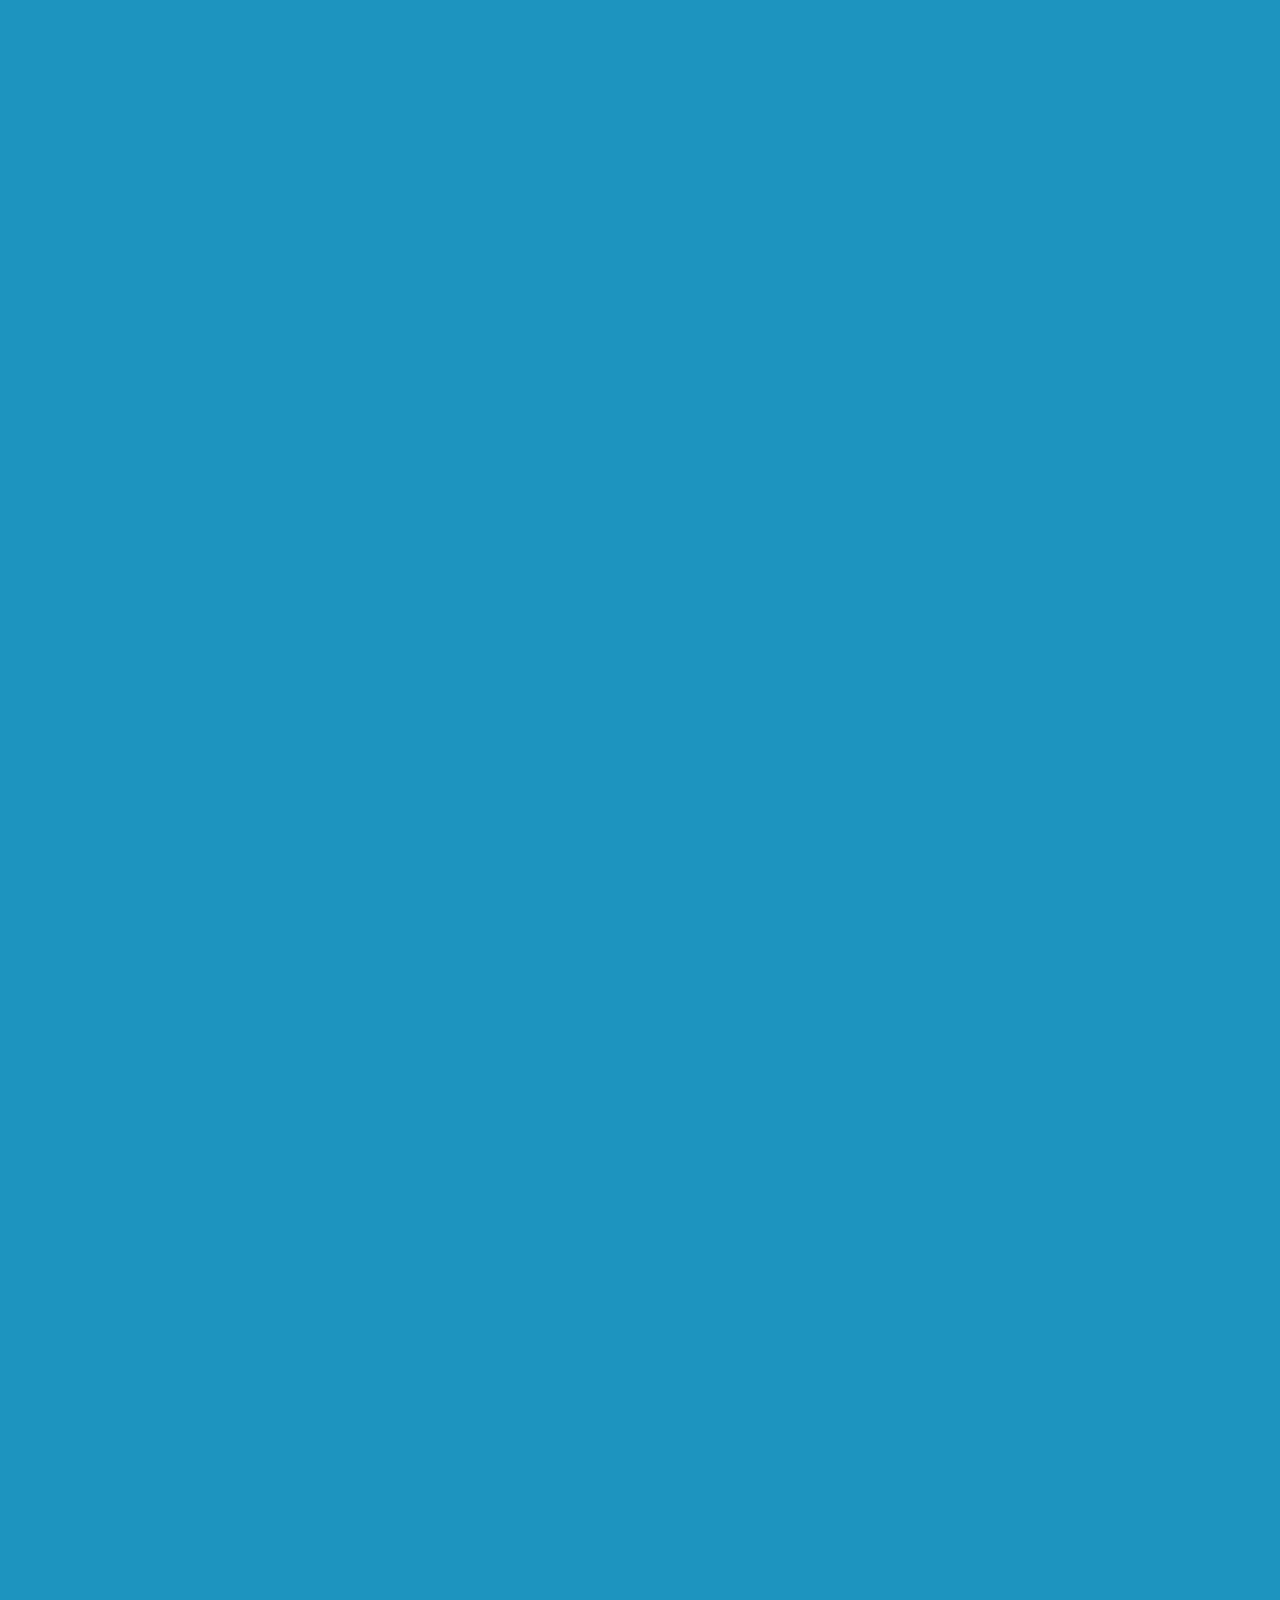
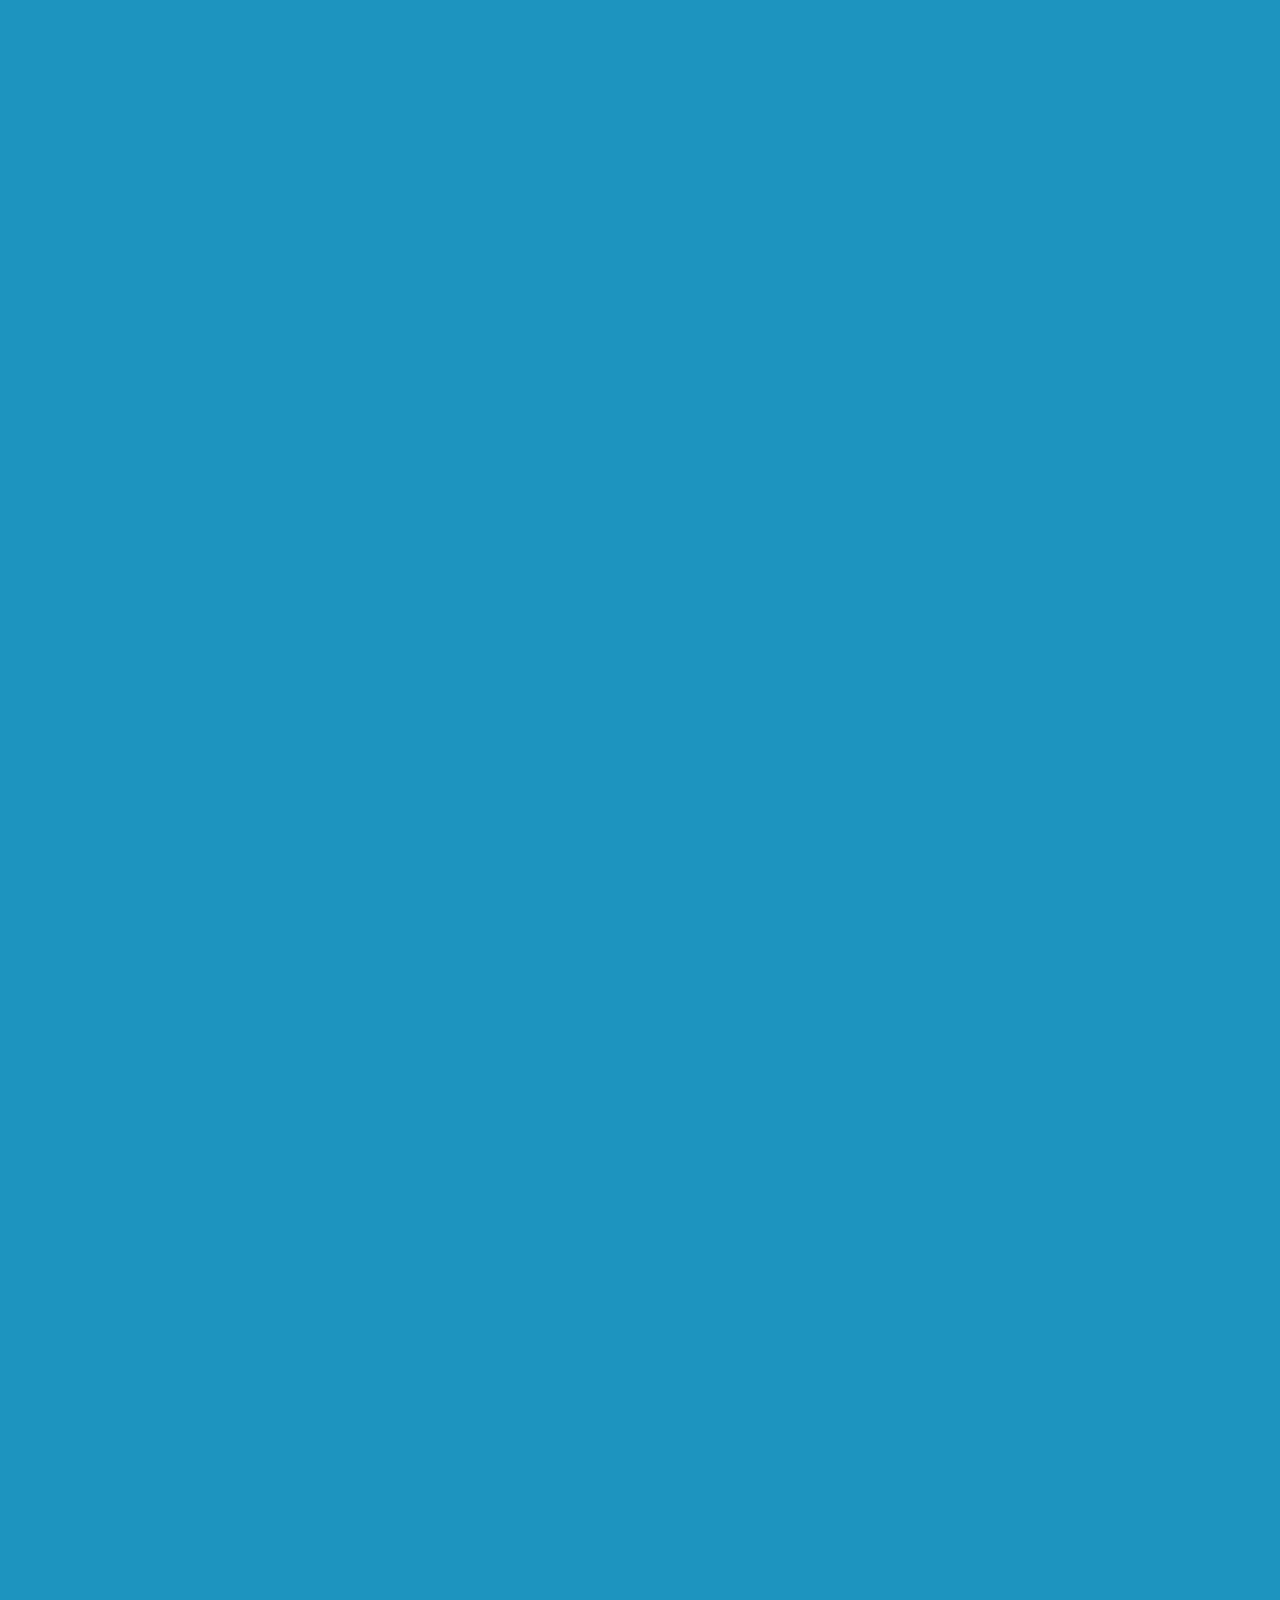
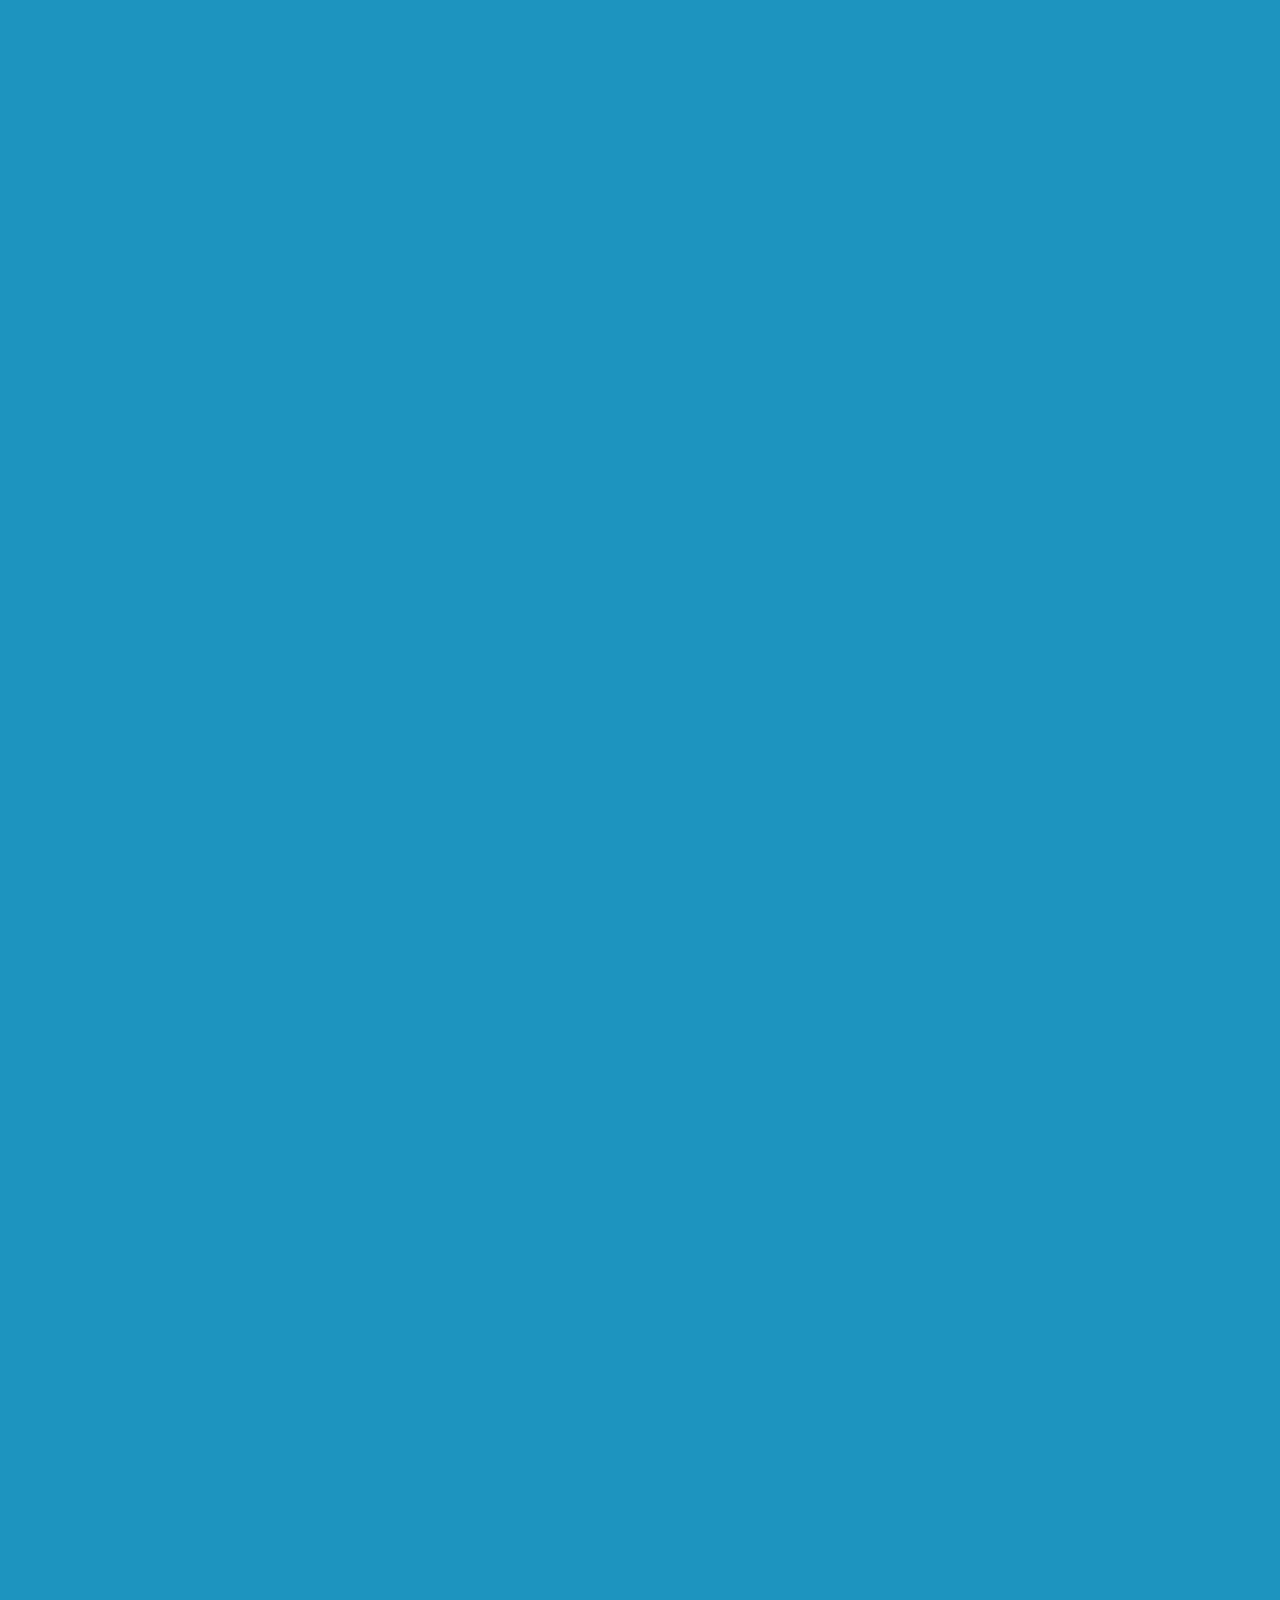
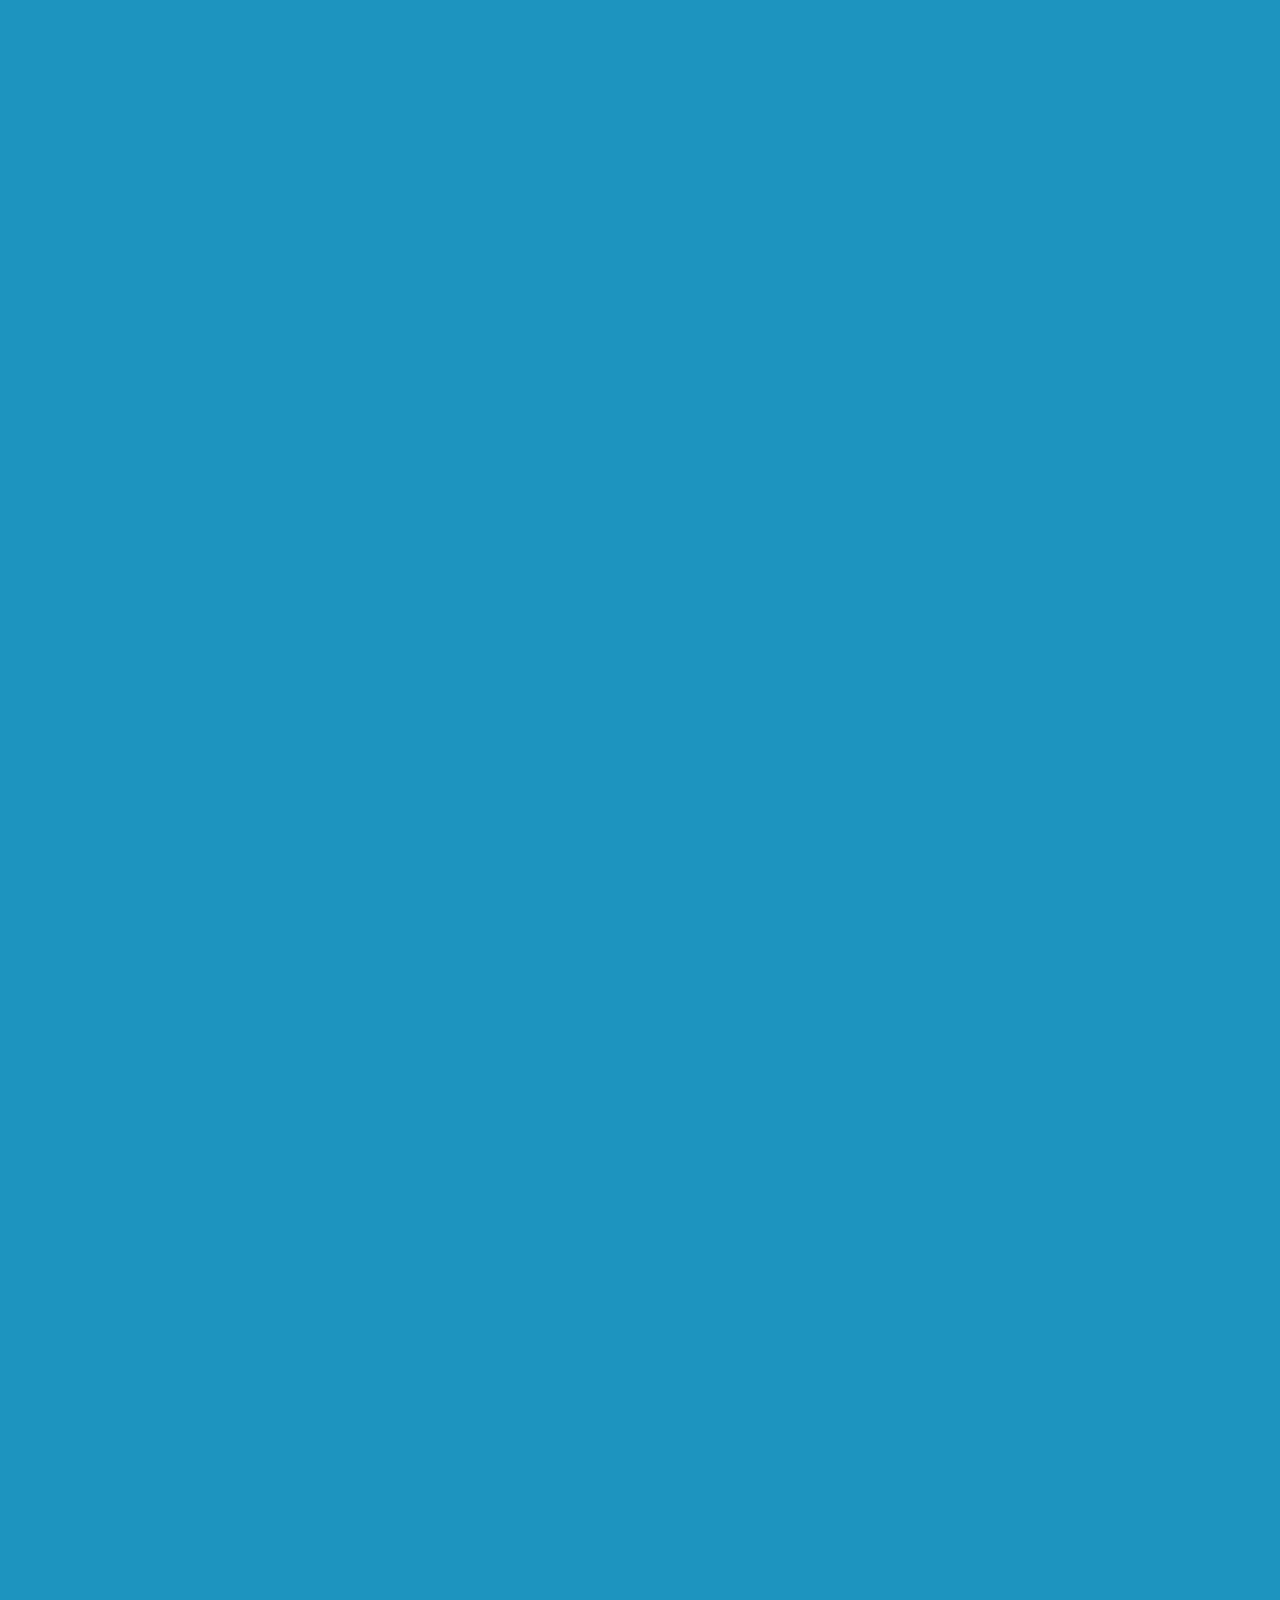
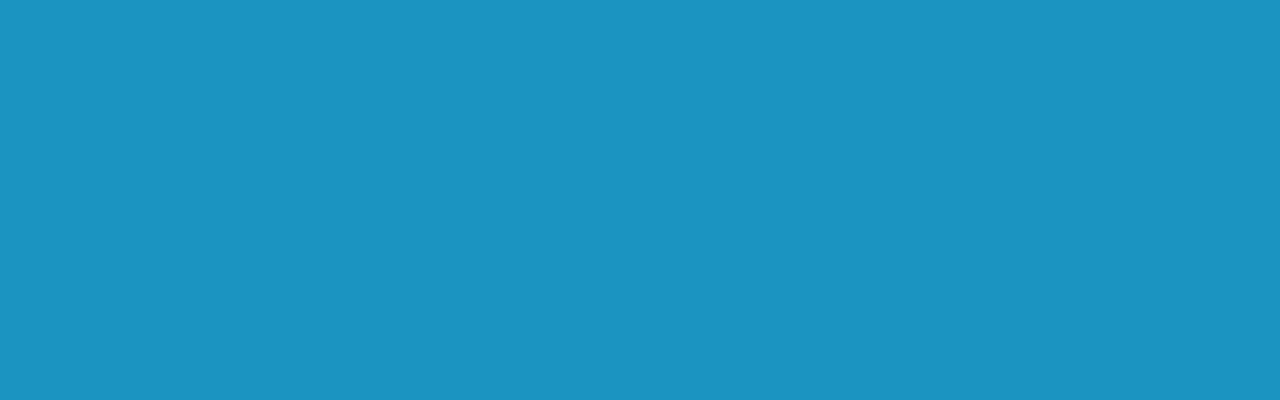
<file: home.html>
<!DOCTYPE html>
<html lang="en">
    <head>
        <meta charset="UTF-8">
        <meta http-equiv="X-UA-Compatible" content="IE=edge">
        <meta name="viewport" content="width=device-width, initial-scale=1.0">
        <title>Breakwater Cove HOA</title>
        <link rel="stylesheet" href="style.css">
    </head>
    <body>
        <h1>Breakwater Cove HOA</h1>
        <break></break>
        <div id="navbar">
            <a href="home.html">Home</a>
            <a href="#about">About</a>
            <a href="#community">Community</a>
            <a href="contact.html">Contact</a>
        </div>
        <div class="container">
            <img src="HOA_Entance.jpg" alt="HOA Entance" width="500" height="275">
        </div>
        <h3>Welcome Breakwater Cove Homeowners and Renters!</h3>
            <p>We are a community of volunteers dedicated to improving the quality of life for all of our residents. Our goal is to connect our community members and provide resources and information that will help to make our neighborhood a better place to live.

                We are constantly working to improve this website, so please check back frequently for updates. Additionally, we have a Facebook page where you can find more information about our community, connect with your neighbors, and stay informed about upcoming events and activities. If you have any questions or feedback, please don't hesitate to reach out to us. Thank you for visiting our website, and we look forward to building a strong and connected community together!</p>
            <p>This website was made by volunteers in hopes of unifying the community.</p>

            <p> It is our most sincere hope that we build a better relationship with one another. Currently, we use Facebook as our primary
                means of communication with the residents in our community.
            </p>
    </body>
</html>
</file>
<file: style.css>
body {
    background-color: rgb(29, 148, 191);
    margin: 0;
    padding: 0;
    color: white;
    height: 10000px;
}
body, html {
    overflow: auto;
  }
  
* {
    margin: 0;
    padding: 0;
    box-sizing: border_box;
    overflow: hidden;
  }
  
h1,h2, h3{
    text-align: center;
    padding-top: 20px;
}

.container {
    display: flex;
    align-items: center;
    justify-content: center;
    flex-wrap: wrap;
}
img {
    max-width: 100%;
    height: auto;
    flex-shrink: 0;
}
#navbar {
    background-color: #333;
    overflow: hidden;
    /* position: fixed; make the navbar stay at the top of the page */
    top: 0; /* position the navbar at the top of the page */
    width: 100%; /* make the navbar take up the full width of the page */
    display: flex;
    justify-content: center;
  }
  
  #navbar a {
    color: #f2f2f2;
    text-align: center;
    padding: 14px;
    text-decoration: none;
    font-size: 17px;
    margin: 0 10px;
  }
  
  #navbar a:hover {
    background-color: #ddd;
    color: black;
  }
</file>
